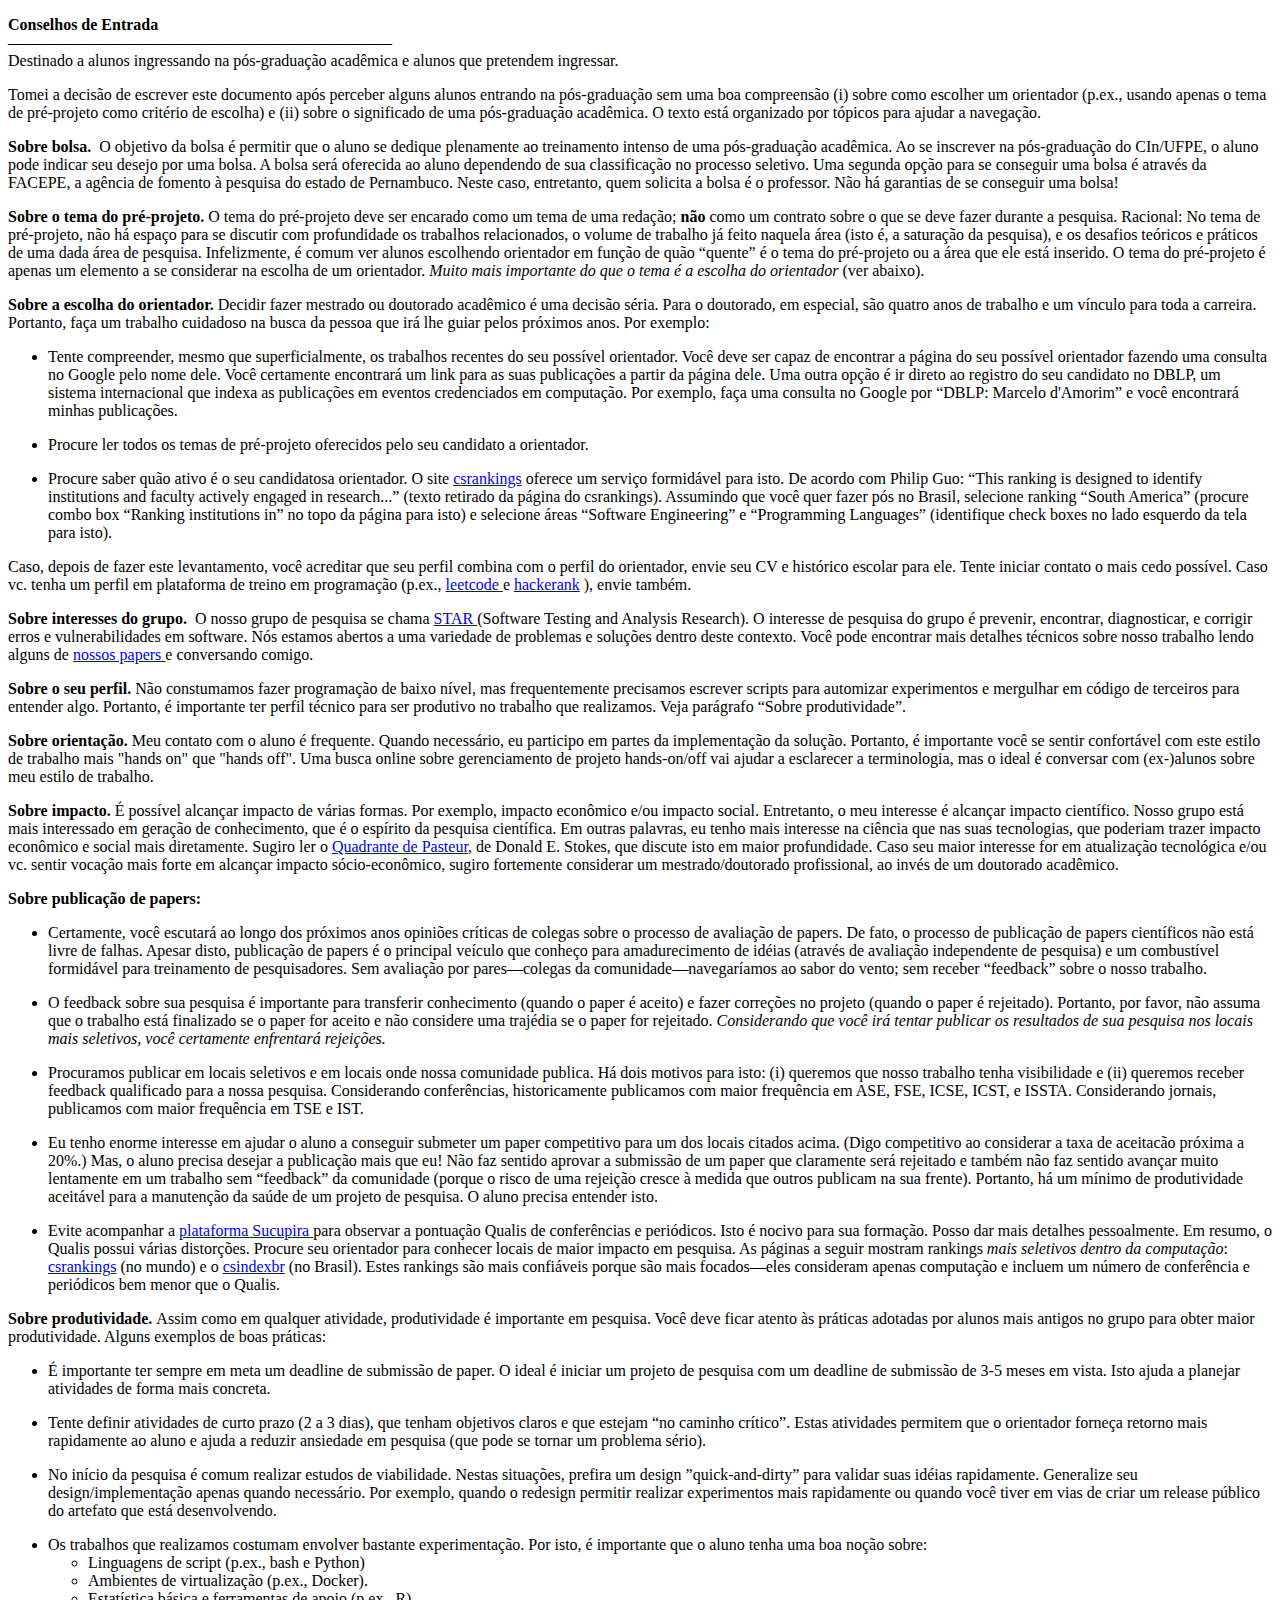
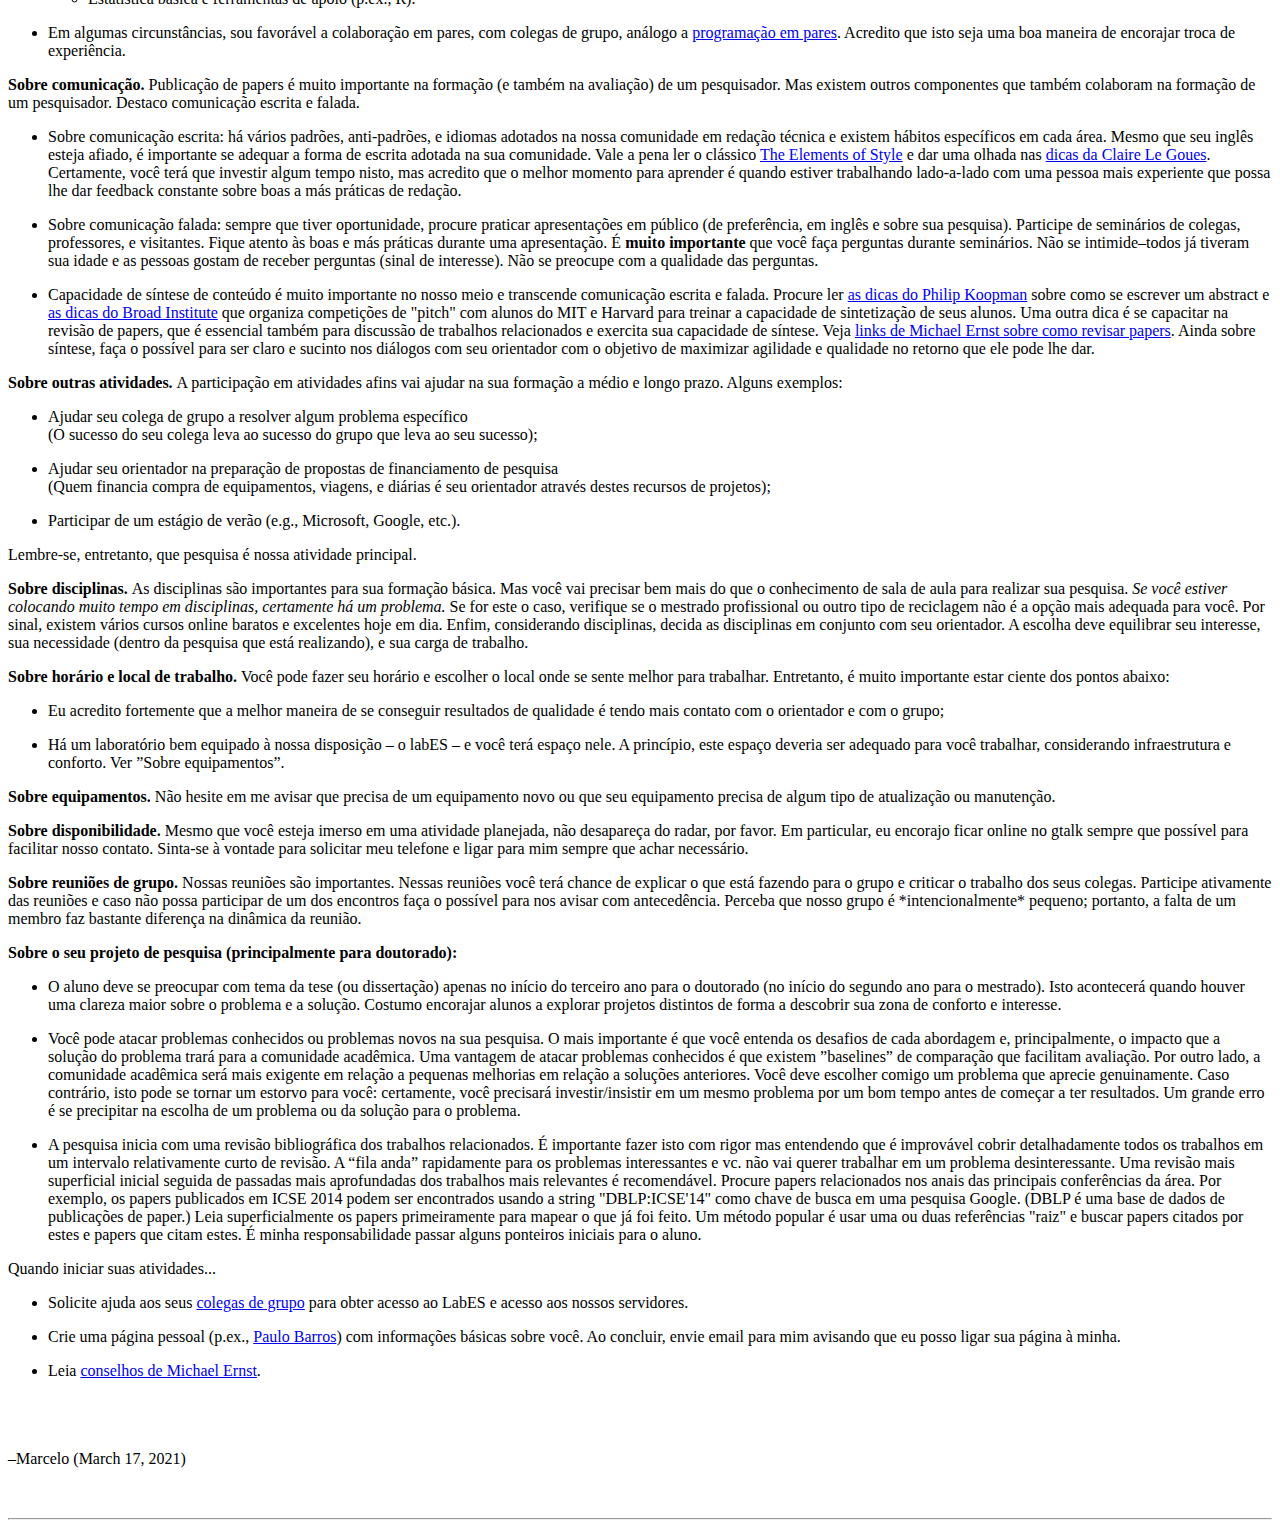
<file: advices.html>
<!DOCTYPE HTML>

<!--Converted with LaTeX2HTML 2019.2 (Released June 5, 2019) -->
<HTML lang="EN">
<HEAD>
<TITLE>Conselhos de Entrada</TITLE>
<META NAME="description" CONTENT="Conselhos de Entrada">
<META NAME="keywords" CONTENT="advices">
<META NAME="resource-type" CONTENT="document">
<META NAME="distribution" CONTENT="global">

<META HTTP-EQUIV="Content-Type" CONTENT="text/html; charset=utf-8">
<META NAME="viewport" CONTENT="width=device-width, initial-scale=1.0">
<META NAME="Generator" CONTENT="LaTeX2HTML v2019.2">

<LINK REL="STYLESHEET" HREF="advices.css">

</HEAD>

<BODY >

<P>
<SPAN CLASS="XXLARGE">  <SPAN  CLASS="textbf">Conselhos de Entrada</SPAN>
<BR>&mdash;&mdash;&mdash;&mdash;&mdash;&mdash;&mdash;&mdash;&mdash;&mdash;&mdash;&mdash;&mdash;&mdash;&mdash;&mdash;&mdash;&mdash;&mdash;&mdash;&mdash;&mdash;&mdash;&mdash;
</SPAN>
<BR>
Destinado a alunos ingressando na pós-graduação acadêmica e alunos que pretendem ingressar.

<P>

<P>
Tomei a decisão de escrever este documento após perceber alguns
alunos entrando na pós-graduação sem uma boa compreensão (i)
sobre como escolher um orientador (p.ex., usando apenas o tema de
pré-projeto como critério de escolha) e (ii) sobre o significado
de uma pós-graduação acadêmica. O texto está organizado
por tópicos para ajudar a navegação.

<P>
<SPAN  CLASS="textbf">Sobre bolsa.</SPAN>&nbsp; O objetivo da bolsa é permitir que o aluno se
dedique plenamente ao treinamento intenso de uma pós-graduação
acadêmica.  Ao se inscrever na pós-graduação do CIn/UFPE, o
aluno pode indicar seu desejo por uma bolsa. A bolsa será oferecida
ao aluno dependendo de sua classificação no processo
seletivo. Uma segunda opção para se conseguir uma bolsa é
através da FACEPE, a agência de fomento à pesquisa do estado de
Pernambuco. Neste caso, entretanto, quem solicita a bolsa é o
professor. Não há garantias de se conseguir uma bolsa!

<P>
<SPAN  CLASS="textbf">Sobre o tema do pré-projeto.</SPAN> O tema do pré-projeto deve
ser encarado como um tema de uma redação; <SPAN  CLASS="textbf">não</SPAN> como um
contrato sobre o que se deve fazer durante a pesquisa. Racional: No
tema de pré-projeto, não há espaço para se discutir com
profundidade os trabalhos relacionados, o volume de trabalho já
feito naquela área (isto é, a saturação da pesquisa), e os
desafios teóricos e práticos de uma dada área de
pesquisa. Infelizmente, é comum ver alunos escolhendo orientador em
função de quão &ldquo;quente&rdquo; é o tema do pré-projeto ou a
área que ele está inserido. O tema do pré-projeto é apenas um
elemento a se considerar na escolha de um orientador. <SPAN  CLASS="textit">Muito mais
importante do que o tema é a escolha do orientador</SPAN> (ver abaixo).

<P>
<SPAN  CLASS="textbf">Sobre a escolha do orientador.</SPAN> Decidir fazer mestrado ou
doutorado acadêmico é uma decisão séria. Para o doutorado, em
especial, são quatro anos de trabalho e um vínculo para toda a
carreira. Portanto, faça um trabalho cuidadoso na busca da pessoa
que irá lhe guiar pelos próximos anos. Por exemplo:

<P>

<UL>
<LI>Tente compreender, mesmo que superficialmente, os trabalhos
    recentes do seu possível orientador. Você deve ser capaz de
    encontrar a página do seu possível orientador fazendo uma
    consulta no Google pelo nome dele. Você certamente encontrará
    um link para as suas publicações a partir da página
    dele. Uma outra opção é ir direto ao registro do seu
    candidato no DBLP, um sistema internacional que indexa as
    publicações em eventos credenciados em computação. Por
    exemplo, faça uma consulta no Google por &ldquo;DBLP: Marcelo
    d'Amorim&rdquo; e você encontrará minhas publicações.

<P>
</LI>
<LI>Procure ler todos os temas de pré-projeto oferecidos pelo
    seu candidato a orientador.

<P>
</LI>
<LI>Procure saber quão ativo é o seu candidatosa orientador. O
    site

<a href=http://csrankings.org/
target=_blank>csrankings</a>
oferece um serviço formidável para isto.  De acordo com Philip
Guo: &ldquo;This ranking is designed to identify institutions and faculty
actively engaged in research...&rdquo; (texto retirado da página do
csrankings). Assumindo que você quer fazer pós no Brasil,
selecione ranking &ldquo;South America&rdquo; (procure combo box &ldquo;Ranking
institutions in&rdquo; no topo da página para isto) e selecione áreas
&ldquo;Software Engineering&rdquo; e &ldquo;Programming Languages&rdquo; (identifique
check boxes no lado esquerdo da tela para isto).

<P>
</LI>
</UL>  

<P>
Caso, depois de fazer este levantamento, você acreditar que seu
perfil combina com o perfil do orientador, envie seu CV e histórico
escolar para ele. Tente iniciar contato o mais cedo
possível. Caso vc. tenha um perfil em plataforma de treino em
programação (p.ex.,

<a href=https://leetcode.com
target=_blank>leetcode </a>
e

<a href=https://www.hackerrank.com/
target=_blank>hackerank</a>
), envie também.

<P>
<SPAN  CLASS="textbf">Sobre interesses do grupo.</SPAN>&nbsp; O nosso grupo de pesquisa
se chama

<a href=http://star.cin.ufpe.br
 target=_blank>STAR </a>
(Software Testing and Analysis Research). O interesse de
pesquisa do grupo é prevenir, encontrar, diagnosticar, e corrigir
erros e vulnerabilidades em software.  Nós estamos abertos a uma
variedade de problemas e soluções dentro deste contexto.  Você
pode encontrar mais detalhes técnicos sobre nosso trabalho lendo
alguns de

<a href=http://www.cin.ufpe.br/~damorim/publications.html
target=_blank>nossos papers </a>
e conversando comigo.

<P>
<SPAN  CLASS="textbf">Sobre o seu perfil.</SPAN> Não constumamos fazer programação
de baixo nível, mas frequentemente precisamos escrever scripts para
automizar experimentos e mergulhar em código de terceiros para
entender algo. Portanto, é
importante ter perfil técnico para ser produtivo no trabalho que realizamos. Veja
parágrafo &ldquo;Sobre produtividade&rdquo;.

<P>
<SPAN  CLASS="textbf">Sobre orientação.</SPAN>&nbsp;Meu contato com o aluno é
frequente.  Quando necessário, eu participo em partes da
implementação da solução.  Portanto, é importante você
se sentir confortável com este estilo de trabalho mais "hands on"
que "hands off".  Uma busca online sobre gerenciamento de projeto
hands-on/off vai ajudar a esclarecer a terminologia, mas o ideal é
conversar com (ex-)alunos sobre meu estilo de trabalho.

<P>
<SPAN  CLASS="textbf">Sobre impacto.</SPAN> É possível alcançar impacto de
várias formas. Por exemplo, impacto econômico e/ou impacto
social. Entretanto, o meu interesse é alcançar impacto
científico. Nosso grupo está mais interessado em geração de
conhecimento, que é o espírito da pesquisa científica. Em outras
palavras, eu tenho mais interesse na ciência que nas suas
tecnologias, que poderiam trazer impacto econômico e social mais
diretamente.  Sugiro ler o

   <a
   href=https://www.brookings.edu/book/pasteurs-quadrant/ target=_blank>Quadrante de Pasteur</a>, de Donald
E. Stokes, que discute isto em maior profundidade. Caso seu maior interesse
for em atualização tecnológica e/ou vc. sentir
vocação mais forte em alcançar impacto sócio-econômico,
sugiro fortemente considerar um mestrado/doutorado profissional, ao
invés de um doutorado acadêmico.

<P>
<SPAN  CLASS="textbf">Sobre publicação de papers:</SPAN>  

<P>

<UL>
<LI>Certamente, você escutará ao longo dos próximos anos
  opiniões críticas de colegas sobre o processo de avaliação
  de papers.  De fato, o processo de publicação de papers
  científicos não está livre de falhas.  Apesar disto,
  publicação de papers é o principal veículo que conheço
  para amadurecimento de idéias (através de avaliação
  independente de pesquisa) e um combustível formidável para
  treinamento de pesquisadores.  Sem avaliação por
  pares&mdash;colegas da comunidade&mdash;navegaríamos ao sabor do vento;
  sem receber &ldquo;feedback&rdquo; sobre o nosso trabalho.

<P>
</LI>
<LI>O feedback sobre sua pesquisa é importante para transferir
  conhecimento (quando o paper é aceito) e fazer correções no
  projeto (quando o paper é rejeitado).  Portanto, por favor, não
  assuma que o trabalho está finalizado se o paper for aceito e
  não considere uma trajédia se o paper for
  rejeitado. <SPAN  CLASS="textit">Considerando que você irá tentar publicar os
    resultados de sua pesquisa nos locais mais seletivos, você
    certamente enfrentará rejeições.</SPAN>

<P>
</LI>
<LI>Procuramos publicar em locais seletivos e em locais onde nossa
  comunidade publica. Há dois motivos para isto: (i) queremos que
  nosso trabalho tenha visibilidade e (ii) queremos receber feedback
  qualificado para a nossa pesquisa.  Considerando conferências,
  historicamente publicamos com maior frequência em ASE, FSE, ICSE,
  ICST, e ISSTA. Considerando jornais, publicamos com maior
  frequência em TSE e IST.

<P>
</LI>
<LI>Eu tenho enorme interesse em ajudar o aluno a conseguir submeter
  um paper competitivo para um dos locais citados acima.  (Digo
  competitivo ao considerar a taxa de aceitacão próxima a 20%.)
  Mas, o aluno precisa desejar a publicação mais que eu! Não
  faz sentido aprovar a submissão de um paper que claramente será
  rejeitado e também não faz sentido avançar muito lentamente
  em um trabalho sem &ldquo;feedback&rdquo; da comunidade (porque o risco de uma
  rejeição cresce à medida que outros publicam na sua
  frente). Portanto, há um mínimo de produtividade aceitável
  para a manutenção da saúde de um projeto de pesquisa. O
  aluno precisa entender isto.

<P>
</LI>
<LI>Evite acompanhar a

    <a
    href=https://sucupira.capes.gov.br/sucupira/public/consultas/coleta/veiculoPublicacaoQualis/listaConsultaGeralPeriodicos.jsf
    target=_blank>plataforma Sucupira </a>
  para observar
  a pontuação Qualis de conferências e periódicos.  Isto é
  nocivo para sua formação.  Posso dar mais
  detalhes pessoalmente.  Em resumo, o Qualis possui várias
  distorções. Procure seu orientador para conhecer locais de
  maior impacto em pesquisa. As páginas a seguir mostram rankings
  <SPAN  CLASS="textit">mais seletivos dentro da computação</SPAN>:

    <a href=http://csrankings.org/ target=_blank>csrankings</a>
 (no mundo) e o 

<a href=https://csindexbr.org/
target=_blank>csindexbr</a> (no Brasil). Estes rankings são mais confiáveis
porque são mais focados&mdash;eles consideram apenas computação e incluem um número
de conferência e periódicos bem menor que o Qualis.

<P>
</LI>
</UL>

<P>
<SPAN  CLASS="textbf">Sobre produtividade.</SPAN>&nbsp;Assim como em qualquer atividade,
produtividade é importante em pesquisa. Você deve ficar atento às
práticas adotadas por alunos mais antigos no grupo para obter maior
produtividade. Alguns exemplos de boas práticas:

<P>

<UL>
<LI>É importante ter sempre em meta um deadline de submissão de
  paper. O ideal é iniciar um projeto de pesquisa com um deadline de
  submissão de 3-5 meses em vista. Isto ajuda a planejar atividades
  de forma mais concreta.

<P>
</LI>
<LI>Tente definir atividades de curto prazo (2 a 3 dias), que tenham
  objetivos claros e que estejam &ldquo;no caminho crítico&rdquo;. Estas
  atividades permitem que o orientador forneça retorno mais
  rapidamente ao aluno e ajuda a reduzir ansiedade em pesquisa (que
  pode se tornar um problema sério).

<P>
</LI>
<LI>No início da pesquisa é comum realizar estudos de
  viabilidade.  Nestas situações, prefira um design
  &rdquo;quick-and-dirty&rdquo; para validar suas idéias rapidamente.
  Generalize seu design/implementação apenas quando
  necessário.  Por exemplo, quando o redesign permitir realizar
  experimentos mais rapidamente ou quando você tiver em vias de
  criar um release público do artefato que está desenvolvendo.  

<P>
</LI>
<LI>Os trabalhos que realizamos costumam envolver bastante
  experimentação. Por isto, é importante que o aluno tenha uma
  boa noção sobre:
  
<UL>
<LI>Linguagens de script (p.ex., bash e Python)
</LI>
<LI>Ambientes de virtualização (p.ex., Docker).
</LI>
<LI>Estatística básica e ferramentas de apoio (p.ex., R).
  
</LI>
</UL>

<P>
</LI>
<LI>Em algumas circunstâncias, sou favorável a colaboração
  em pares, com colegas de grupo, análogo a

<a
href=http://www.desenvolvimentoagil.com.br/xp/praticas/programacao_par
target=_blank>
programa&ccedil;&atilde;o em pares</a>. Acredito que isto seja uma boa maneira de encorajar
troca de experiência.

<P>
</LI>
</UL>

<P>
<SPAN  CLASS="textbf">Sobre comunicação.</SPAN>  Publicação de papers é
muito importante na formação (e também na avaliação) de
um pesquisador.  Mas existem outros componentes que também colaboram
na formação de um pesquisador.  Destaco comunicação
escrita e falada.

<P>

<UL>
<LI>Sobre comunicação escrita: há vários padrões,
        anti-padrões, e idiomas adotados na nossa comunidade em
        redação técnica e existem hábitos específicos em
        cada área.  Mesmo que seu inglês esteja afiado, é importante
        se adequar a forma de escrita adotada na sua comunidade.
        Vale a pena ler o clássico
                    
                 <a href=https://en.wikipedia.org/wiki/The_Elements_of_Style target=_blank>The Elements of Style</a> e dar uma olhada nas
          
                 <a
    href=https://clairelegoues.com/2016/08/23/things-i-keep-repeating-about-writing/
    target=_blank>dicas da Claire Le Goues</a>. Certamente, você terá que investir algum tempo
  nisto, mas acredito que o melhor momento para aprender é quando
  estiver trabalhando lado-a-lado com uma pessoa mais
  experiente que possa lhe dar feedback constante sobre boas a más
  práticas de redação. 

<P>
</LI>
<LI>Sobre comunicação falada: sempre que tiver
     oportunidade, procure praticar apresentações em público
     (de preferência, em inglês e sobre sua pesquisa).  Participe
     de seminários de colegas, professores, e visitantes.  Fique
     atento às boas e más práticas durante uma
     apresentação. É <SPAN  CLASS="textbf">muito importante</SPAN> que você
     faça perguntas durante seminários.  Não se
     intimide&ndash;todos já tiveram sua idade e as pessoas gostam de
     receber perguntas (sinal de interesse). Não se preocupe com a
     qualidade das perguntas. 

<P>
</LI>
<LI>Capacidade de síntese de conteúdo é muito importante no
     nosso meio e transcende comunicação escrita e falada.
     Procure ler  <a
       href=https://users.ece.cmu.edu/~koopman/essays/abstract.html
       target=_blank>as dicas do Philip Koopman</a> sobre como se escrever um abstract e 
      
        <a
        href=http://mitcommlab.mit.edu/broad/commkit/elevator-pitch/
        target=_blank>as dicas do Broad Institute</a>
     que organiza competições de "pitch" com alunos do MIT e
     Harvard para treinar a capacidade de sintetização de seus
     alunos.  Uma outra dica é se capacitar na revisão de papers,
     que é essencial também para discussão de trabalhos
     relacionados e exercita sua capacidade de síntese.  Veja

                 <a
    href=https://homes.cs.washington.edu/~mernst/advice/review-technical-paper.html
    target=_blank>links de Michael Ernst sobre como revisar papers</a>. Ainda sobre síntese, faça o possível
     para ser claro e sucinto nos diálogos com seu orientador com o
     objetivo de maximizar agilidade e qualidade no retorno que ele
     pode lhe dar.

<P>
</LI>
</UL>

<P>
<SPAN  CLASS="textbf">Sobre outras atividades.</SPAN>&nbsp;A participação em atividades
afins vai ajudar na sua formação a médio e longo prazo.
Alguns exemplos:

<P>

<UL>
<LI>Ajudar seu colega de grupo a resolver algum problema específico
<BR>(O sucesso do seu colega leva ao
  sucesso do grupo que leva ao seu sucesso);

<P>
</LI>
<LI>Ajudar seu orientador na preparação de propostas de financiamento de
  pesquisa
<BR>(Quem financia compra de equipamentos, viagens, e
  diárias é seu orientador através destes recursos de projetos);

<P>
</LI>
<LI>Participar de um estágio de verão (e.g., Microsoft, Google,
  etc.).
</LI>
</UL>

<P>
Lembre-se, entretanto, que pesquisa é nossa atividade principal.

<P>
<SPAN  CLASS="textbf">Sobre disciplinas.</SPAN>&nbsp;As disciplinas são importantes para sua
formação básica.  Mas você vai precisar bem mais do que o
conhecimento de sala de aula para realizar sua pesquisa.  <SPAN  CLASS="textit">Se
  você estiver colocando muito tempo em disciplinas, certamente há
  um problema.</SPAN>  Se for este o caso, verifique se o mestrado profissional ou
outro tipo de reciclagem não é a opção mais adequada para
você.  Por sinal, existem vários cursos online baratos e
excelentes hoje em dia. Enfim, considerando disciplinas, decida as
disciplinas em conjunto com seu orientador. A escolha deve equilibrar
seu interesse, sua necessidade (dentro da pesquisa que está
realizando), e sua carga de trabalho.

<P>
<SPAN  CLASS="textbf">Sobre horário e local de trabalho.</SPAN>&nbsp;Você pode fazer seu
horário e escolher o local onde se sente melhor para trabalhar.
Entretanto, é muito importante estar ciente dos pontos abaixo:

<P>

<UL>
<LI>Eu acredito fortemente que a melhor maneira de se conseguir
  resultados de qualidade é tendo mais contato com o orientador e
  com o grupo;

<P>
</LI>
<LI>Há um laboratório bem equipado à nossa disposição &ndash;
  o labES &ndash; e você terá espaço nele.  A princípio, este
  espaço deveria ser adequado para você trabalhar, considerando
  infraestrutura e conforto.  Ver &rdquo;Sobre equipamentos&rdquo;.
</LI>
</UL>

<P>
<SPAN  CLASS="textbf">Sobre equipamentos.</SPAN>&nbsp;Não hesite em me avisar que precisa de
um equipamento novo ou que seu equipamento precisa de algum tipo de
atualização ou manutenção. 

<P>
<SPAN  CLASS="textbf">Sobre disponibilidade.</SPAN>&nbsp;Mesmo que você esteja imerso em uma
atividade planejada, não desapareça do radar, por favor.  Em
particular, eu encorajo ficar online no gtalk sempre que possível
para facilitar nosso contato.  Sinta-se à vontade para solicitar meu
telefone e ligar para mim sempre que achar necessário.

<P>
<SPAN  CLASS="textbf">Sobre reuniões de grupo.</SPAN>&nbsp;Nossas reuniões são
importantes.  Nessas reuniões você terá chance de explicar o que
está fazendo para o grupo e criticar o trabalho dos seus colegas.
Participe ativamente das reuniões e caso não possa participar de
um dos encontros faça o possível para nos avisar com
antecedência.  Perceba que nosso grupo é *intencionalmente* pequeno; portanto, a
falta de um membro faz bastante diferença na dinâmica da
reunião.

<P>
<SPAN  CLASS="textbf">Sobre o seu projeto de pesquisa (principalmente para
  doutorado):</SPAN>

<P>

<UL>
<LI>O aluno deve se preocupar com tema da tese (ou
  dissertação) apenas no início do terceiro ano para o
  doutorado (no início do segundo ano para o mestrado). Isto
  acontecerá quando houver uma clareza maior sobre o problema e a
  solução. Costumo encorajar alunos a explorar projetos
  distintos de forma a descobrir sua zona de conforto e interesse.

<P>
</LI>
<LI>Você pode atacar problemas conhecidos ou problemas novos na
  sua pesquisa.  O mais importante é que você entenda os desafios
  de cada abordagem e, principalmente, o impacto que a solução
  do problema trará para a comunidade acadêmica.  Uma vantagem de
  atacar problemas conhecidos é que existem &rdquo;baselines&rdquo; de
  comparação que facilitam avaliação.  Por outro lado, a
  comunidade acadêmica será mais exigente em relação a
  pequenas melhorias em relação a soluções anteriores.
  Você deve escolher comigo um problema que aprecie genuinamente.
  Caso contrário, isto pode se tornar um estorvo para você:
  certamente, você precisará investir/insistir em um mesmo
  problema por um bom tempo antes de começar a ter resultados.  Um
  grande erro é se precipitar na escolha de um problema ou da
  solução para o problema.

<P>
</LI>
<LI>A pesquisa inicia com uma revisão bibliográfica dos
  trabalhos relacionados.  É importante fazer isto com rigor mas
  entendendo que é improvável cobrir detalhadamente todos os
  trabalhos em um intervalo relativamente curto de revisão.  A &ldquo;fila
  anda&rdquo; rapidamente para os problemas interessantes e vc. não vai querer
  trabalhar em um problema desinteressante.  Uma revisão mais superficial inicial seguida de
  passadas mais aprofundadas dos trabalhos mais relevantes é
  recomendável.  Procure papers relacionados nos anais das
  principais conferências da área.  Por exemplo, os papers
  publicados em ICSE 2014 podem ser encontrados usando a string
  "DBLP:ICSE'14" como chave de busca em uma pesquisa Google. (DBLP é
  uma base de dados de publicações de paper.)  Leia
  superficialmente os papers primeiramente para mapear o que já foi
  feito.  Um método popular é usar uma ou duas referências
  "raiz" e buscar papers citados por estes e papers que citam estes.
  É minha responsabilidade passar alguns ponteiros iniciais para o aluno.
</LI>
</UL>

<P>
Quando iniciar suas atividades...

<P>

<UL>
<LI>Solicite ajuda aos seus 
<a href=http://www.cin.ufpe.br/~damorim/students.html target=_blank>colegas de grupo</a> para obter acesso ao LabES e acesso aos nossos servidores.

<P>
</LI>
<LI>Crie uma página pessoal (p.ex.,
<a href=http://www.cin.ufpe.br/~pbsf target=_blank>Paulo Barros</a>) com informações básicas sobre
  você.  Ao concluir, envie email para mim avisando que eu posso
  ligar sua página à minha.

<P>
</LI>
<LI>Leia 
<a href=https://homes.cs.washington.edu/~mernst/advice/ target=_blank>conselhos de
  Michael Ernst</a>.
</LI>
</UL>

<P>
<BR>
<BR>
<BR> &ndash;Marcelo (March 17, 2021)

<P>
<BR><HR>

</BODY>
</HTML>
</file>
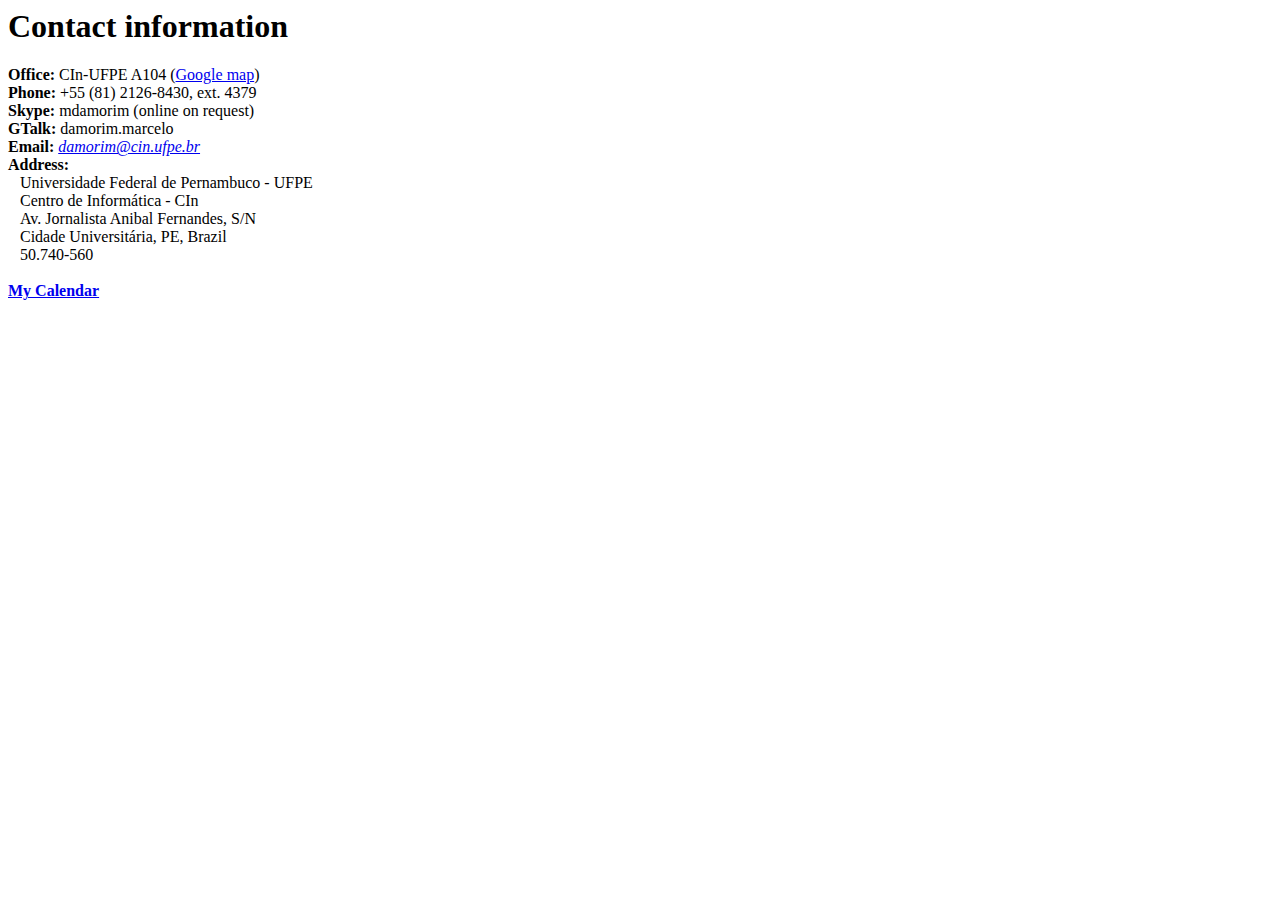
<file: contact.html>
<html>

<head>
<title>Contact information [Marcelo d'Amorim]</title>
</head>

<body>

<h1>Contact information</h1>


      <strong>Office:</strong> CIn-UFPE A104 (<a href="https://maps.google.com/maps?q=CIn+-+UFPE+-+Universidade+Federal+de+Pernambuco,+Av.+Jorn.+An%C3%ADbal+Fernandes+-+Cidade+Universit%C3%A1ria,+Recife+-+Pernambuco,+50740-560,+Brazil&ie=UTF8&hl=en&ct=clnk&cd=1&geocode=Fc4Uhf8dn6_q_Q&split=0">Google map</a>)<br>
      <strong>Phone:</strong> +55 (81) 2126-8430, ext. 4379<br>
      <strong>Skype:</strong> mdamorim (online on request)<br>
      <strong>GTalk:</strong> damorim.marcelo<br>
      <strong>Email:</strong> <a href="mailto:damorim@cin.ufpe.br"><i>damorim@cin.ufpe.br</i></a><br>
      <strong>Address:</strong><br>
      &nbsp;&nbsp;&nbsp;Universidade Federal de Pernambuco - UFPE<br>
      &nbsp;&nbsp;&nbsp;Centro de Inform&aacute;tica - CIn<br>
      &nbsp;&nbsp;&nbsp;Av. Jornalista Anibal Fernandes, S/N<br>
      &nbsp;&nbsp;&nbsp;Cidade Universit&aacute;ria, PE, Brazil<br>
      &nbsp;&nbsp;&nbsp;50.740-560<br>
<br>
<strong><a href="http://www.cin.ufpe.br/~damorim/calendar.html">My Calendar</html></strong>
	
</body>
</html>
</file>
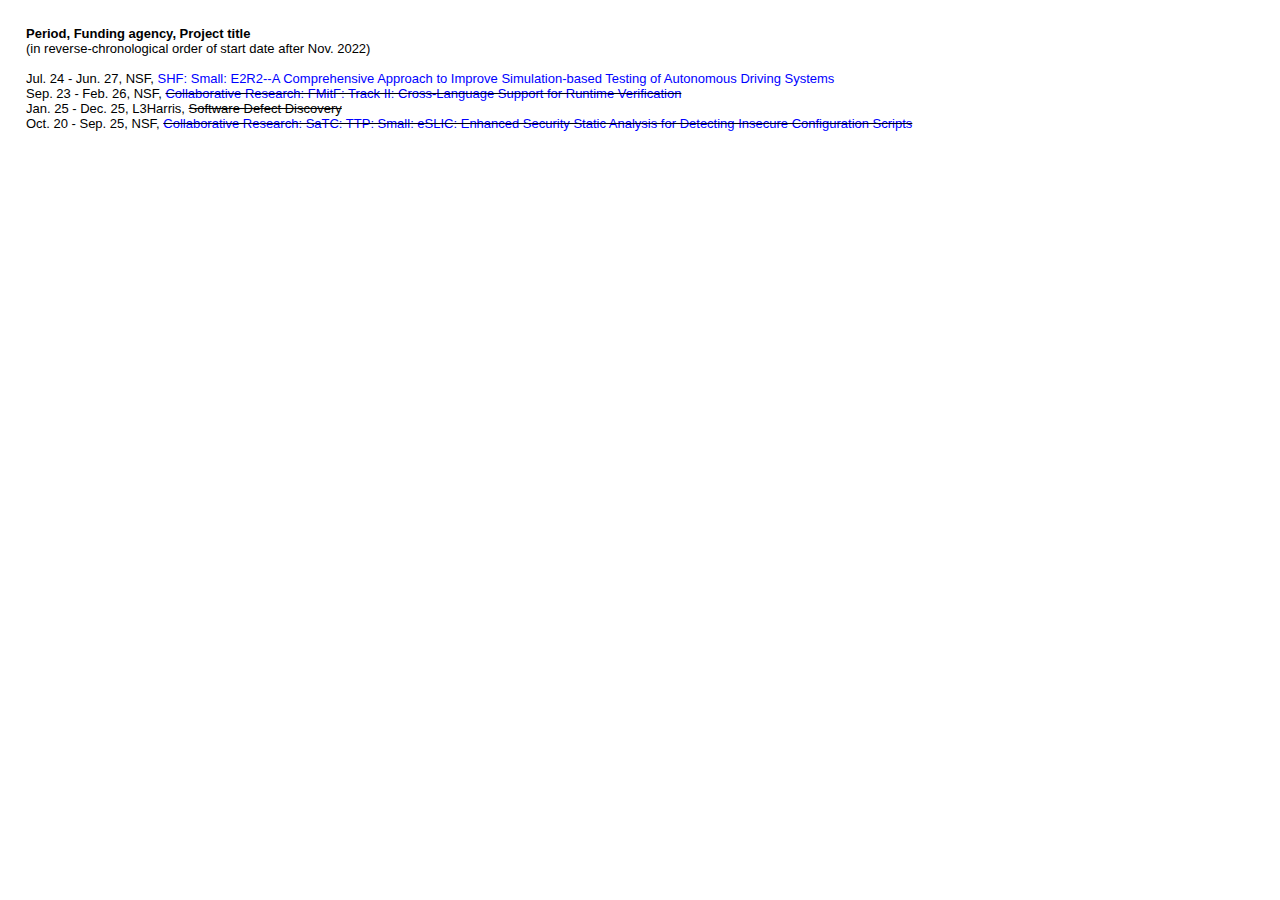
<file: grants.html>
<html>

  <head>
    <title>Grants [Marcelo d'Amorim]</title>
    <meta http-equiv="content-type" content="text/html; charset=ISO-8859-1">
    <link rel="shortcut icon" href="micon.png">
    <link rel="alternate" href="http://damorim.github.io" hreflang="en-us" />
    <link rel="stylesheet" href="style.css">    
  </head>
  
  <body>

  <b>Period, Funding agency, Project title</b><br> (in reverse-chronological order
  of start date after Nov. 2022)<br><br>


Jul. 24 - Jun. 27, NSF, <a href="https://www.nsf.gov/awardsearch/showAward?AWD_ID=2349961&HistoricalAwards=false">SHF: Small: E2R2--A Comprehensive Approach to Improve Simulation-based Testing of Autonomous Driving Systems</a><br>  
Sep. 23 - Feb. 26, NSF, <s><a href="https://www.nsf.gov/awardsearch/showAward?AWD_ID=2319472&HistoricalAwards=false">Collaborative Research: FMitF: Track II: Cross-Language Support for Runtime Verification</a></s><br>
Jan. 25 - Dec. 25, L3Harris, <s>Software Defect Discovery<br></s>
Oct. 20 - Sep. 25, NSF, <s><a href="https://www.nsf.gov/awardsearch/showAward?AWD_ID=2026928&HistoricalAwards=false">Collaborative
  Research: SaTC: TTP: Small: eSLIC: Enhanced Security Static Analysis
    for Detecting Insecure Configuration Scripts</a></s><br>
	
</body>
</html>
</file>
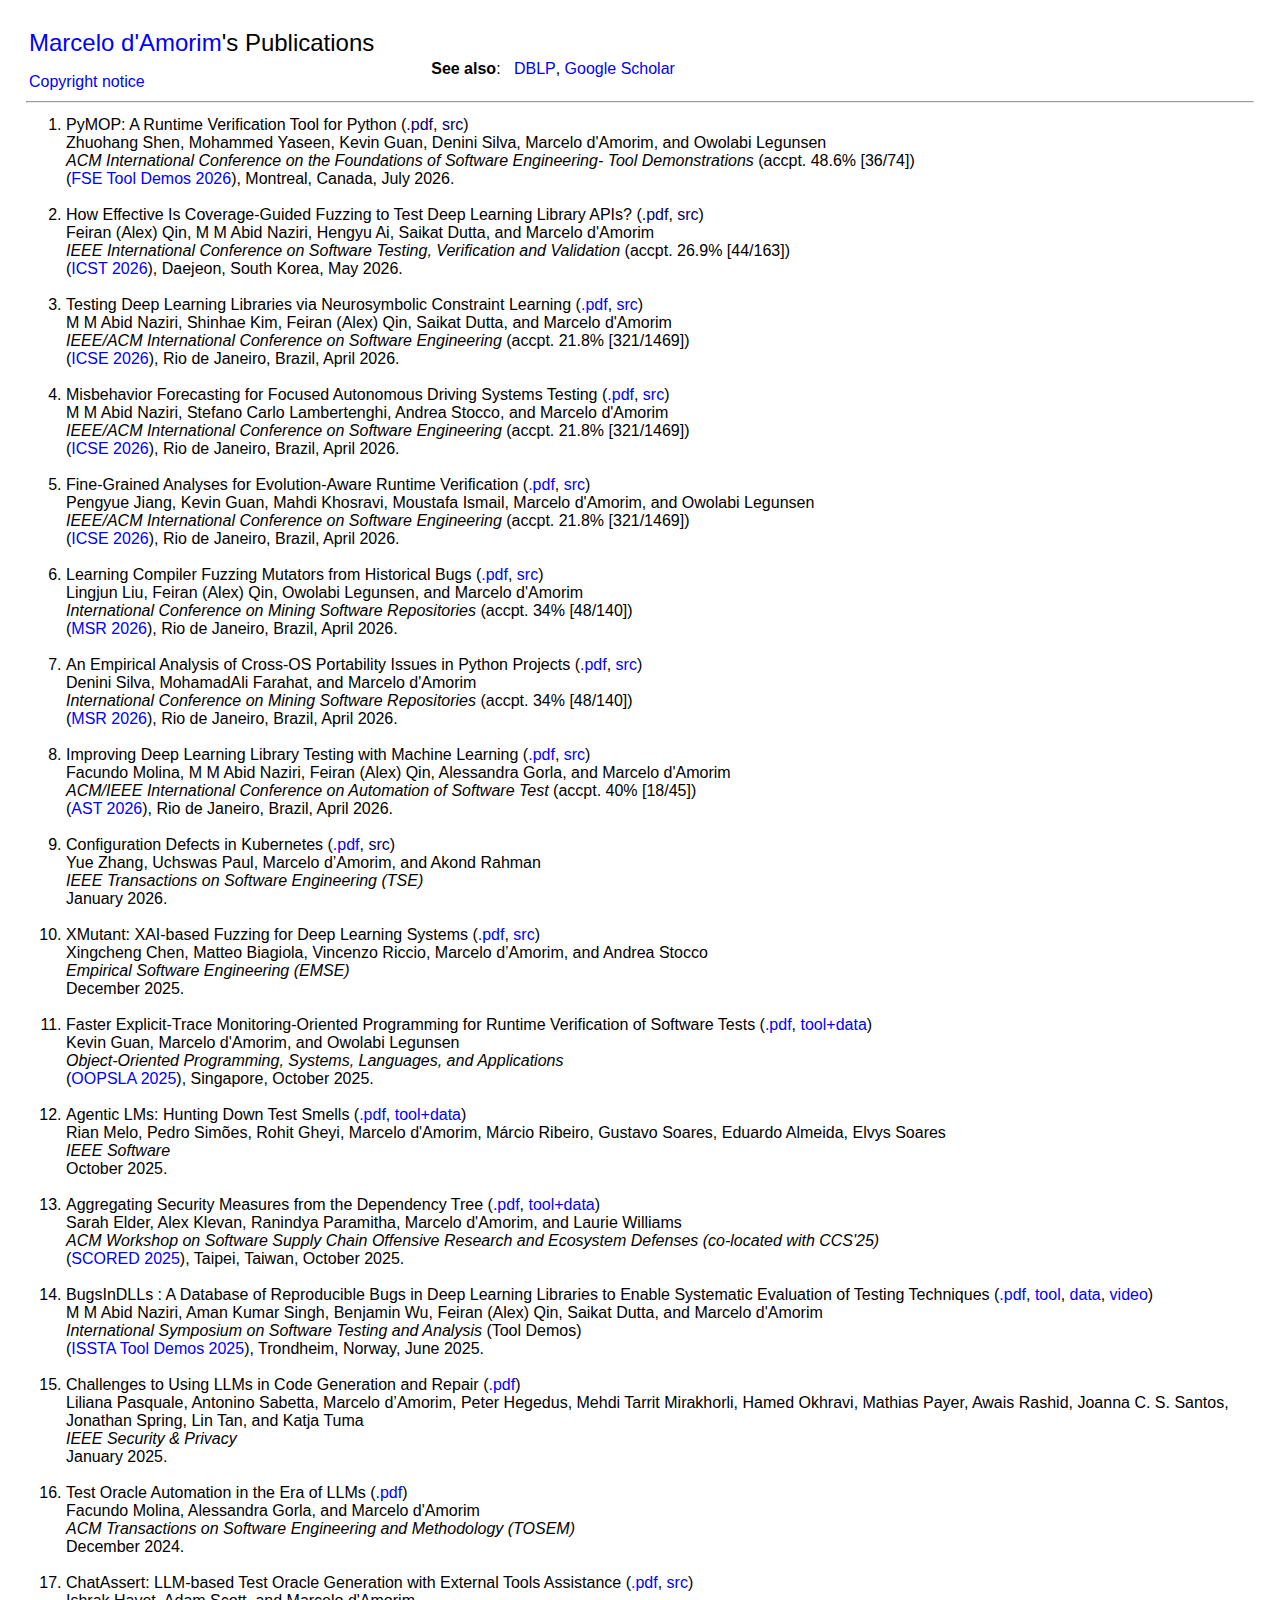
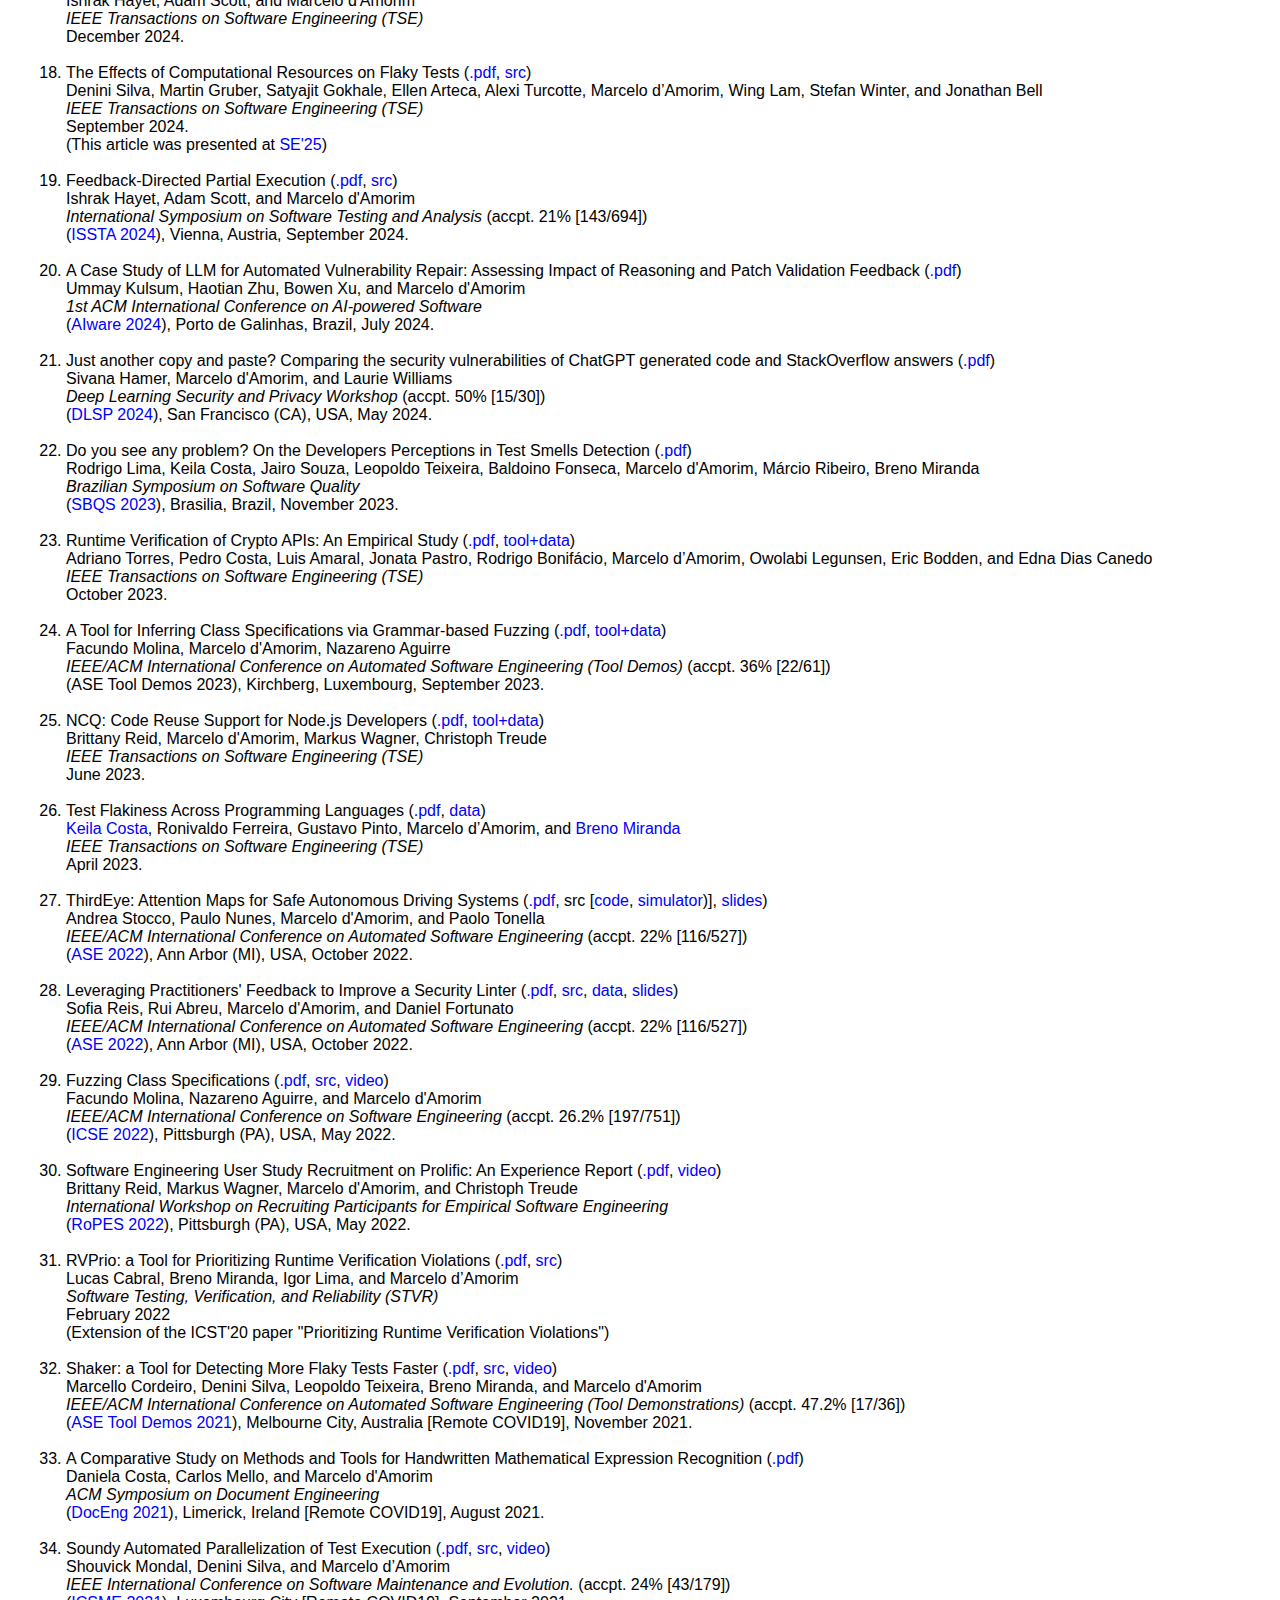
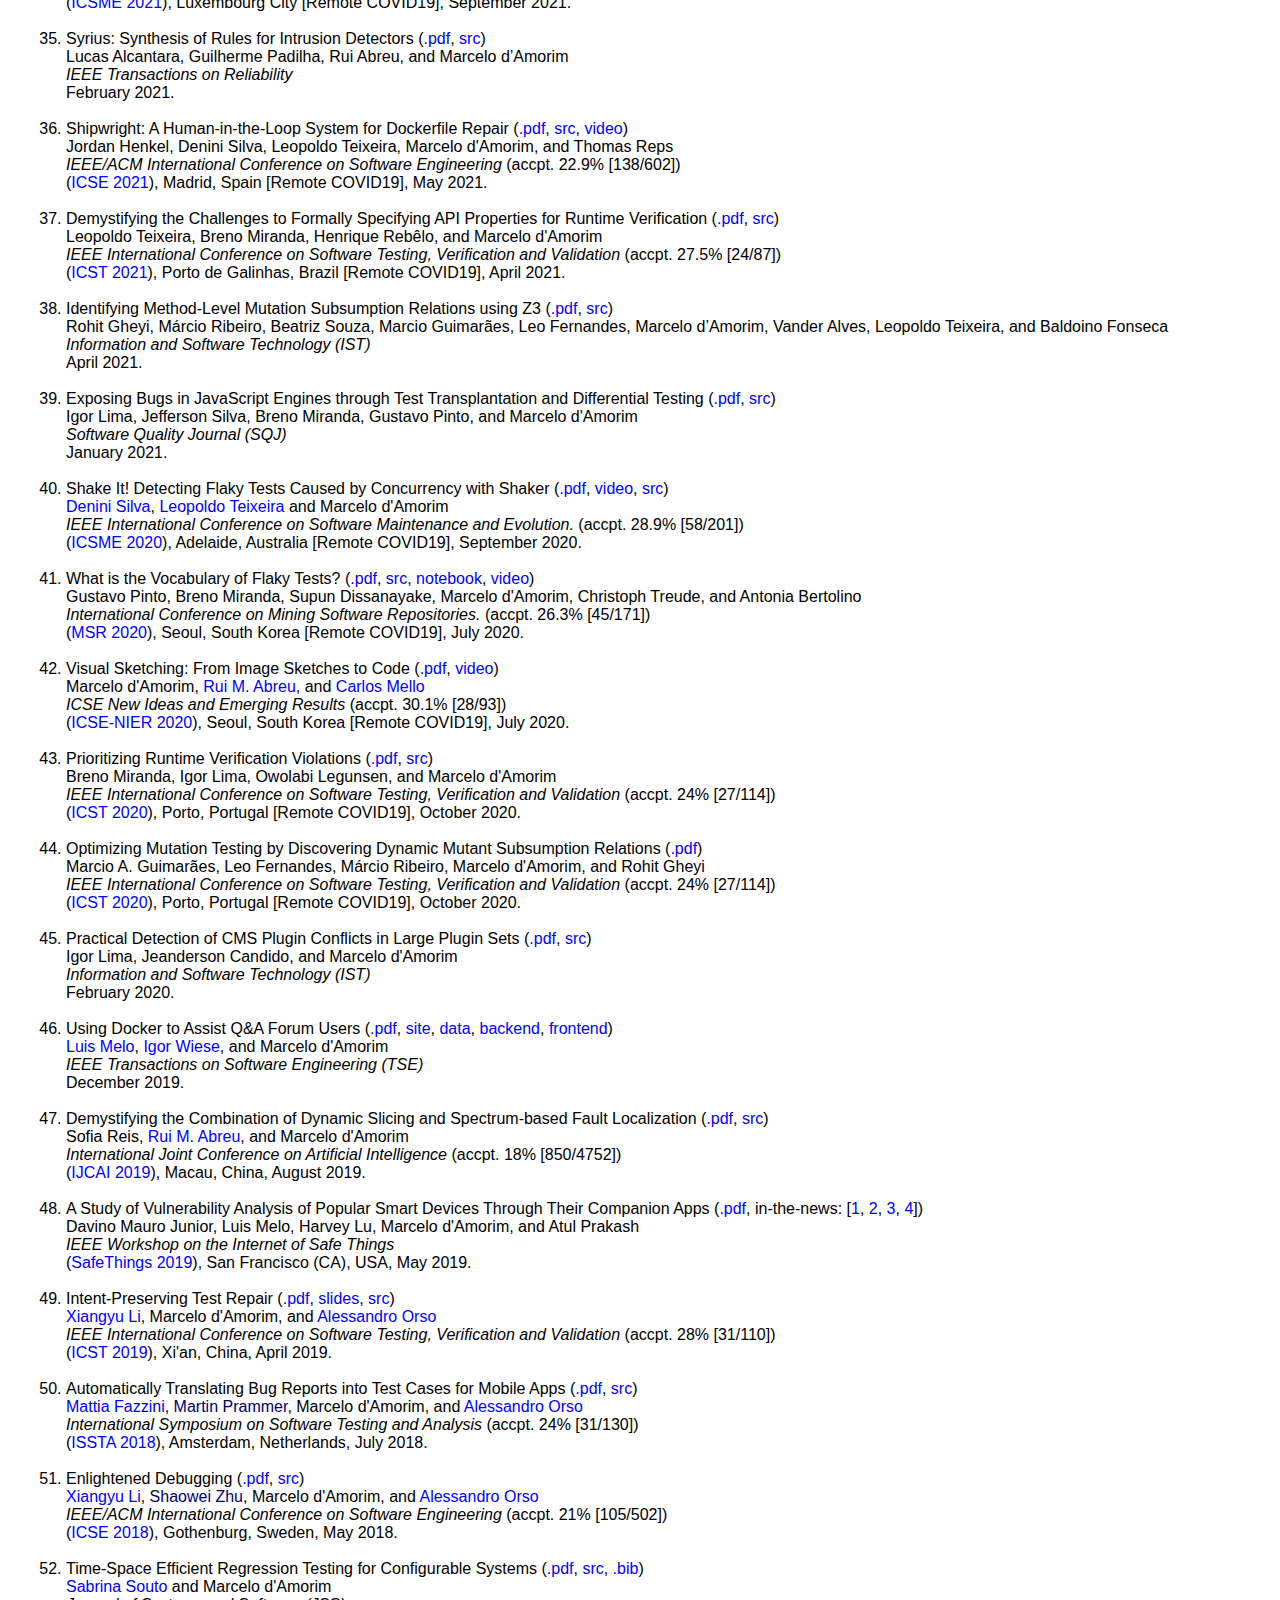
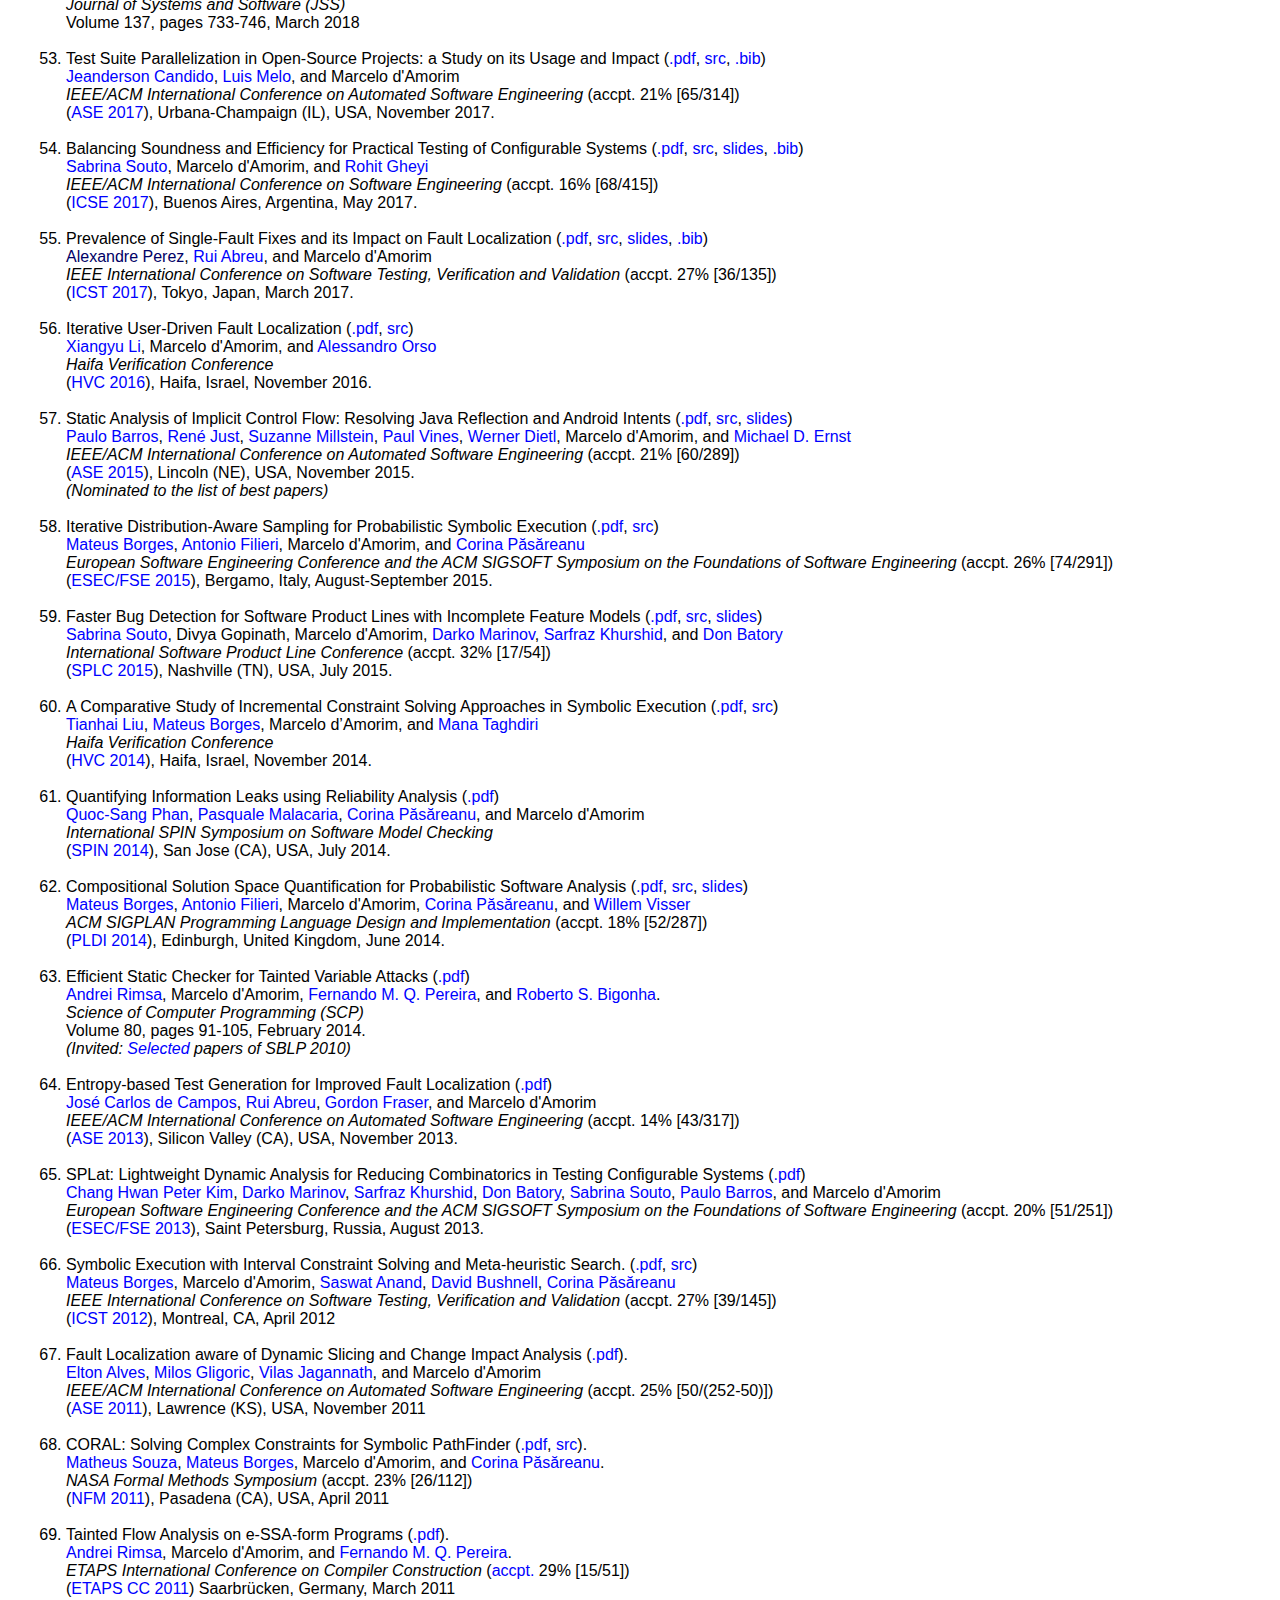
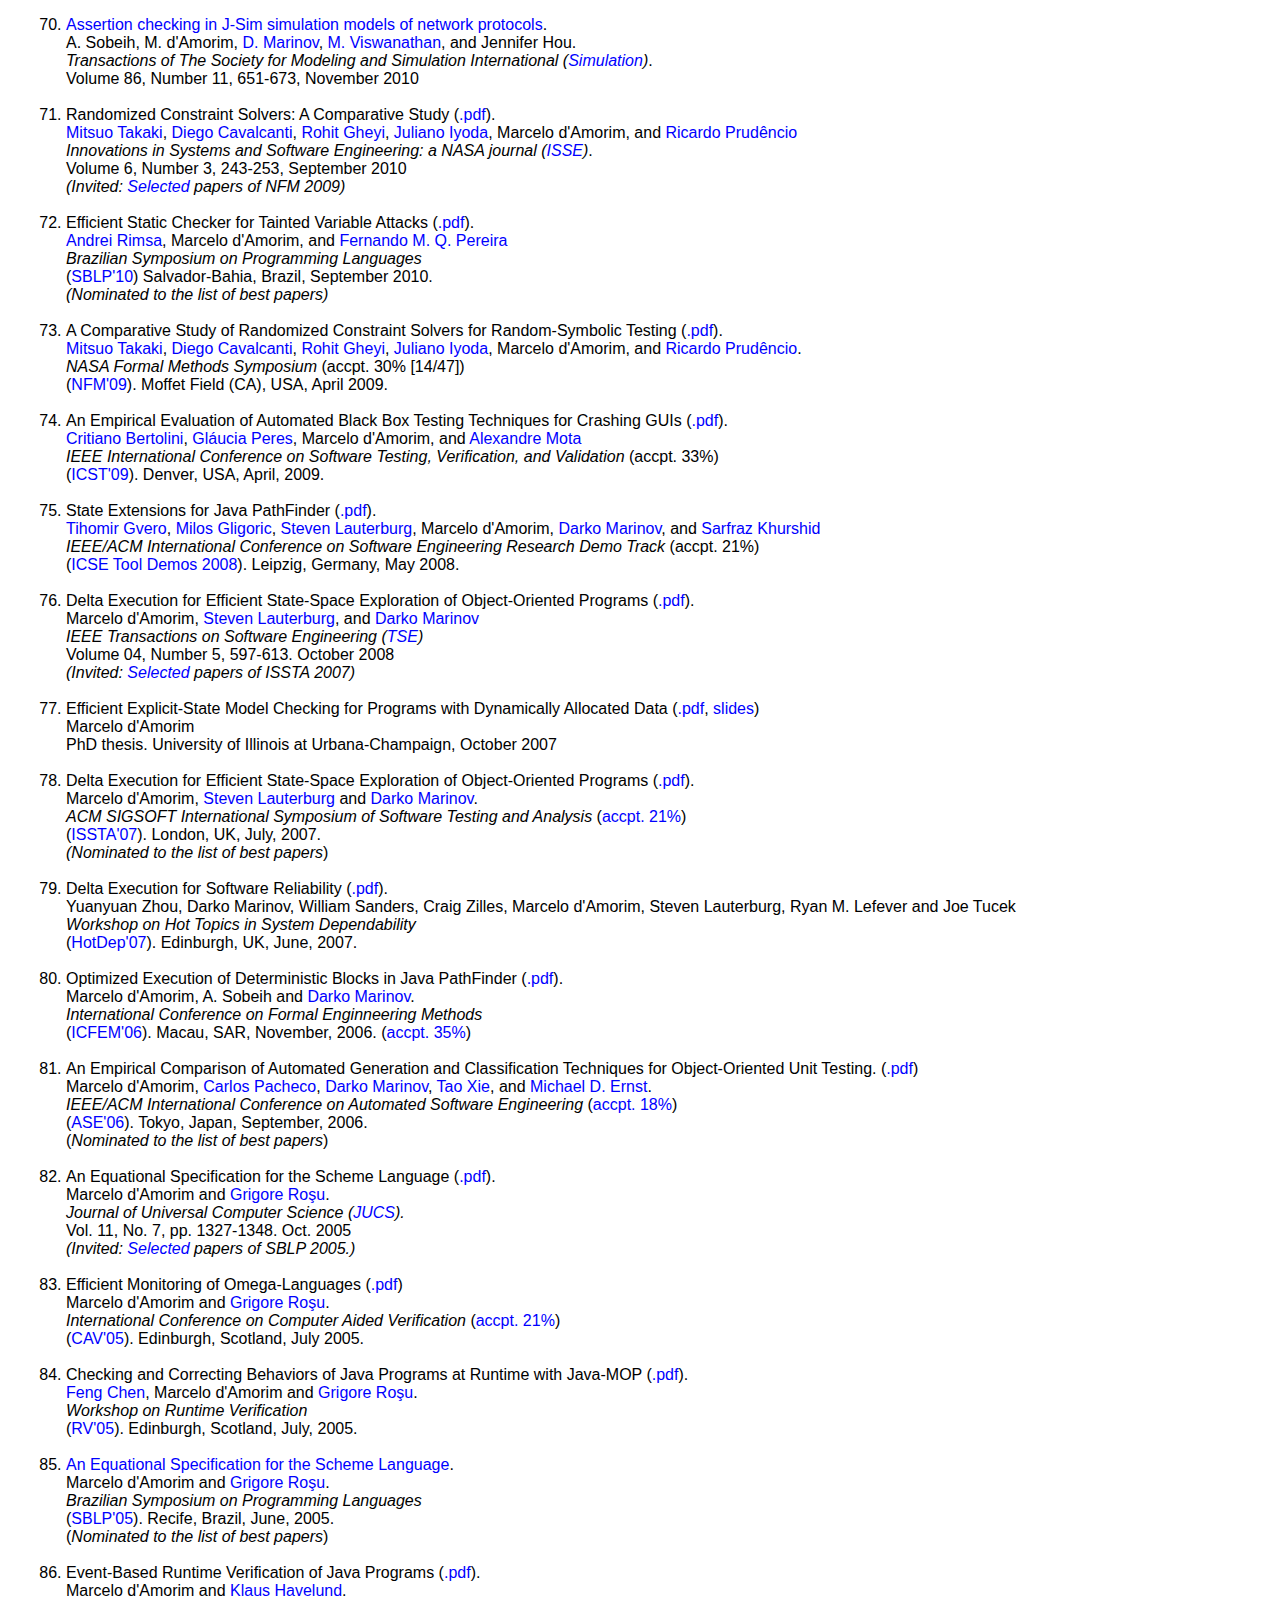
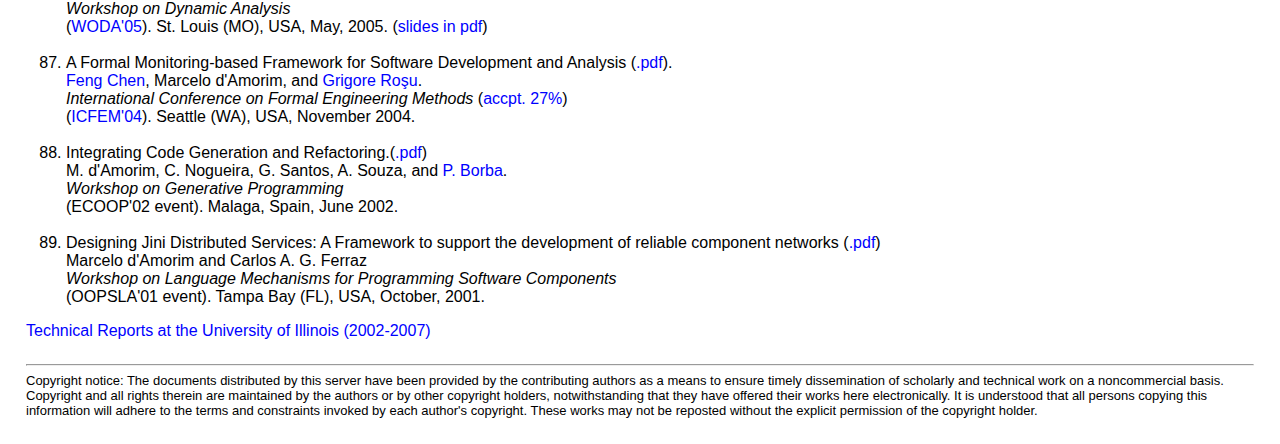
<file: publications.html>
<html> 
  
  <head>
    <meta http-equiv="content-type" content="text/html;charset=utf-8" />
    <title>Marcelo d'Amorim: List of publications</title>
    <link rel="shortcut icon" href="../micon.png">
    <link rel="stylesheet" href="style.css">
  </head>

  <body lang=EN-US link="#000066" vlink="000066" style='tab-interval:.5in' >


<div class=Section1>
<table border="0">
<tr>

<!-- first column -->
<td>
  <font size=5>
  <a href="https://damorim.github.io">Marcelo d'Amorim</a>'s Publications
  </font>
  <p>
  </p>
<!--  <h3>Updated 10/2019</h3>-->
  <p>
  <a href="#copyright">Copyright notice</a>
  </p>
</td>

<!-- second column -->
<td>
  &nbsp;&nbsp;&nbsp;  &nbsp;&nbsp;&nbsp;  &nbsp;&nbsp;&nbsp;
</td>

<!-- third column -->
<td>
<b><font face='Verdana' color='black'></font></b>&nbsp&nbsp&nbsp&nbsp&nbsp<br>
<b>See also</b>:
&nbsp;&nbsp;<a href="https://dblp.org/pid/16/608.html">DBLP</a>,
<a href="https://scholar.google.com/citations?user=TvvGqwgAAAAJ&hl=en">Google
  Scholar</a>


<!--
<br>
<b>Labels</b>: 
&nbsp;&nbsp;<b>J</b>=Journal, <b>C</b>=Conference, <b>D</b>=Demo, <b>T</b>=Thesis, <b>W</b>=Workshop<br> 
<b>Stats</b>: #J=<b>5</b>, #C=<b>16</b>, #D=<b>1</b>, #T=<b>1</b>, #W=<b>5</b><br>
-->

<br>


</td> 

</tr> 

</table>

<hr>

<!--<br>-->
<!--<span style='color:black'><b>Publications:</b><span class=GramE>:</span></span><br>-->
<!-- <ol reversed start=30>-->
<ol>

<!--
<b>>> After 2010.2, find my publication record under the <a href="http://pan.cin.ufpe.br/">PAN group webpage</a></b><br><br>
-->

<font size=3>

<a id="fsedemo-pymop">
<li>
	PyMOP: A Runtime Verification Tool for Python
	(<a href="" target="_blank">.pdf</a>, <a href=""
	                                         target="_blank">src</a>)<br>
        Zhuohang Shen, Mohammed Yaseen, Kevin Guan, Denini Silva, Marcelo d'Amorim, and Owolabi Legunsen<br>
        <i> ACM International Conference on the Foundations of
        Software Engineering- Tool Demonstrations </i> (accpt. 48.6% [36/74]) <br>
        (<a href="https://conf.researchr.org/track/fse-2026/fse-2026-demonstrations">FSE Tool Demos
        2026</a>), Montreal, Canada, July 2026. <br><br>
</li>
</a>    

<a id="icst-flashfuzz">
<li>
	How Effective Is Coverage-Guided Fuzzing to Test Deep Learning Library APIs?
	(<a href="" target="_blank">.pdf</a>, <a href="" target="_blank">src</a>)<br>
        Feiran (Alex) Qin, M M Abid Naziri, Hengyu Ai, Saikat Dutta, and Marcelo d'Amorim<br>
        <i> IEEE International Conference on Software Testing,
        Verification and Validation</i> (accpt. 26.9% [44/163]) <br>
        (<a href="https://conf.researchr.org/home/icst-2026">ICST
        2026</a>), Daejeon, South Korea, May 2026. <br><br>
</li>
</a>  

<a id="icse26-centaur">
<li>
	Testing Deep Learning Libraries via Neurosymbolic Constraint  Learning
	(<a href="publications/Naziri_ETAL_ICSE26_1.pdf" target="_blank">.pdf</a>, <a href="https://github.com/ncsu-swat/centaur" target="_blank">src</a>)<br>
        M M Abid Naziri, Shinhae Kim, Feiran (Alex) Qin, Saikat Dutta, and  Marcelo d'Amorim<br>
        <i> IEEE/ACM International Conference on Software Engineering</i> (accpt. 21.8% [321/1469]) <br>
        (<a href="https://conf.researchr.org/home/icse-2026">ICSE 2026</a>), Rio de Janeiro, Brazil, April 2026. <br><br>
</li>
</a>    

<a id="icse26-foresee">                 
<li>
	Misbehavior Forecasting for Focused Autonomous Driving Systems Testing
	(<a href="publications/Naziri_ETAL_ICSE26_2.pdf" target="_blank">.pdf</a>, <a href="https://github.com/ncsu-swat/foresee" target="_blank">src</a>)<br>
        M M Abid Naziri, Stefano Carlo Lambertenghi, Andrea Stocco, and  Marcelo d'Amorim<br>
        <i> IEEE/ACM International Conference on Software Engineering</i> (accpt. 21.8% [321/1469]) <br>
        (<a href="https://conf.researchr.org/home/icse-2026">ICSE 2026</a>), Rio de Janeiro, Brazil, April 2026. <br><br>
</li>
</a>  

<a id="icse26-hybrid-mop">                 
<li>
	Fine-Grained Analyses for Evolution-Aware Runtime Verification
	(<a href="publications/Jiang_ETAL_ICSE26.pdf" target="_blank">.pdf</a>, <a href="https://github.com/SoftEngResearch/FineMOP" target="_blank">src</a>)<br>
Pengyue Jiang, Kevin Guan, Mahdi Khosravi, Moustafa Ismail, Marcelo d'Amorim, and Owolabi Legunsen<br>
        <i> IEEE/ACM International Conference on Software Engineering</i> (accpt. 21.8% [321/1469]) <br>
        (<a href="https://conf.researchr.org/home/icse-2026">ICSE 2026</a>), Rio de Janeiro, Brazil, April 2026. <br><br>
</li>
</a>

<a id="msr2026-issuemut">
<li>
	Learning Compiler Fuzzing Mutators from Historical Bugs
	(<a href="publications/Liu_ETAL_MSR26.pdf" target="_blank">.pdf</a>, <a href="https://github.com/ncsu-swat/IssueMut" target="_blank">src</a>)<br>
        Lingjun Liu, Feiran (Alex) Qin, Owolabi Legunsen, and  Marcelo d'Amorim<br>
        <i> International Conference on Mining Software Repositories</i> (accpt. 34% [48/140]) <br>
        (<a href="https://conf.researchr.org/home/msr-2026">MSR 2026</a>), Rio de Janeiro, Brazil, April 2026. <br><br>
</li>
</a>

<a id="msr2026-portability">
<li>
	An Empirical Analysis of Cross-OS Portability Issues in Python Projects
	(<a href="publications/Silva_ETAL_MSR26.pdf" target="_blank">.pdf</a>, <a href="https://github.com/ncsu-swat/portability-issues-py"
	                                         target="_blank">src</a>)<br>
        Denini Silva,  MohamadAli Farahat, and Marcelo d'Amorim<br>
        <i> International Conference on Mining Software Repositories</i> (accpt. 34% [48/140]) <br>
        (<a href="https://conf.researchr.org/home/msr-2026">MSR 2026</a>), Rio de Janeiro, Brazil, April 2026. <br><br>
</li>
</a>  

<a id="ast2026-dll-with-ml">
<li>
	Improving Deep Learning Library Testing with Machine Learning
	(<a href="publications/Molina_ETAL_AST26.pdf" target="_blank">.pdf</a>, <a href="https://sites.google.com/view/ml4dllconstraints" target="_blank">src</a>)<br>
        Facundo Molina, M M Abid Naziri,  Feiran (Alex) Qin, Alessandra Gorla, and  Marcelo d'Amorim<br>
        <i> ACM/IEEE International Conference on Automation of Software Test</i> (accpt. 40% [18/45]) <br>
        (<a href="https://conf.researchr.org/home/ast-2026">AST 2026</a>), Rio de Janeiro, Brazil, April 2026. <br><br>
</li>
</a>  


<a id="tse-kubernetes">
<li>
	Configuration Defects in Kubernetes
	(<a href="https://arxiv.org/abs/2512.05062" target="_blank">.pdf</a>, <a href="" target="_blank">src</a>)<br>
        Yue Zhang, Uchswas Paul, Marcelo d’Amorim, and Akond Rahman
	<br>
   	<i>IEEE Transactions on Software Engineering (TSE)</i><br>
	January 2026.<br><br>
</li>
</a>  

<a id="emse-chatassert">                 
<li>
	XMutant: XAI-based Fuzzing for Deep Learning Systems
	(<a href="https://arxiv.org/pdf/2503.07222" target="_blank">.pdf</a>, <a href="https://github.com/ast-fortiss-tum/XMutant" target="_blank">src</a>)<br>
        Xingcheng Chen, Matteo Biagiola, Vincenzo Riccio, Marcelo
	d’Amorim, and Andrea Stocco
	<br>
   	<i>Empirical Software Engineering (EMSE)</i><br>
	December 2025.<br><br>
</li>
</a>  


<a id="oopsla-2025">  
<li>  
  Faster Explicit-Trace Monitoring-Oriented Programming for Runtime Verification of Software Tests
  (<a href="publications/Guan_ETAL_OOPSLA25.pdf"
  target="_blank">.pdf</a>, <a href="https://github.com/SoftEngResearch/lazymop"
  target="_blank">tool+data</a>)<br>
  Kevin Guan, Marcelo d'Amorim, and Owolabi Legunsen <br>
  <i>Object-Oriented Programming, Systems, Languages, and
    Applications</i> <br>
  (<a href="https://2025.splashcon.org/track/OOPSLA">OOPSLA 2025</a>), Singapore, October 2025.<br><br>
</li>
   </a>

<a id="ieee-software-2025">  
<li>  
  Agentic LMs: Hunting Down Test Smells
  (<a href="https://www.computer.org/csdl/magazine/so/5555/01/11206131/2aTileBb4Lm"
  target="_blank">.pdf</a>, <a href="https://zenodo.org/records/17285750"
                               target="_blank">tool+data</a>)<br>
  Rian Melo, Pedro Sim&otilde;es, Rohit Gheyi, Marcelo d'Amorim, Márcio Ribeiro, Gustavo Soares, Eduardo Almeida, Elvys Soares<br>
  <i>IEEE Software</i><br>
  October 2025.<br><br>
</li>
</a>   

<a id="scored-2025">  
<li>  
  Aggregating Security Measures from the Dependency Tree
  (<a href="publications/Elder_ETAL_SCORED25.pdf"
  target="_blank">.pdf</a>, <a href="https://osf.io/x9hzs/?view_only=482febb8d30141aea8abbe1f8ad461d8"
  target="_blank">tool+data</a>)<br>
  Sarah Elder, Alex Klevan, Ranindya Paramitha, Marcelo d'Amorim, and Laurie Williams<br>
  <i>ACM Workshop on Software Supply Chain Offensive Research and
  Ecosystem Defenses (co-located with CCS'25)</i> <br>
  (<a href="https://scored.dev/">SCORED 2025</a>), Taipei, Taiwan, October 2025.<br><br>
</li>
</a>     

<a id="issta-tool-2025">  
<li>  
  BugsInDLLs : A Database of Reproducible Bugs in Deep Learning
  Libraries to Enable Systematic Evaluation of Testing Techniques
  (<a href="publications/naziriETAL-ISSTA25-tool.pdf"
  target="_blank">.pdf</a>, <a href="https://github.com/ncsu-swat/bugsindlls"
  target="_blank">tool</a>, <a href="https://zenodo.org/records/15064163"
  target="_blank">data</a>, <a href="https://www.youtube.com/watch?v=NslNWrULT1c"
  target="_blank">video</a>)<br>
  M M Abid Naziri, Aman Kumar Singh, Benjamin Wu, Feiran (Alex) Qin, Saikat Dutta, and Marcelo d'Amorim	<br>
  <i>International Symposium on Software Testing and
    Analysis</i> (Tool Demos) <br>         
  (<a href="https://conf.researchr.org/track/issta-2025/issta-2025-tool-demonstrations">ISSTA Tool Demos 2025</a>), Trondheim, Norway, June 2025.<br><br>
</li>
</a>

<a id="ieee-security-privacy-2025">                 
<li>
        Challenges to Using LLMs in Code Generation and Repair
	(<a href="https://ieeexplore.ieee.org/stamp/stamp.jsp?arnumber=10942512" target="_blank">.pdf</a>)<br>
        Liliana Pasquale, Antonino Sabetta, Marcelo d’Amorim, Peter
	Hegedus, Mehdi Tarrit Mirakhorli, Hamed Okhravi, Mathias
	Payer, Awais Rashid, Joanna C. S. Santos, Jonathan Spring, Lin
	Tan, and Katja Tuma
	<br>
   	<i>IEEE Security & Privacy</i><br>
	January 2025.<br><br>
</li>
</a>                         

<a id="tosem-oracle-automation">                 
<li>
        Test Oracle Automation in the Era of LLMs
	(<a href="https://dl.acm.org/doi/10.1145/3715107" target="_blank">.pdf</a>)<br>
        Facundo Molina, Alessandra Gorla, and Marcelo d'Amorim 
	<br>
   	<i>ACM Transactions on Software Engineering and Methodology (TOSEM)</i><br>
	December 2024.<br><br>
</li>
</a>                         

<a id="tse-chatassert">                 
<li>
	ChatAssert: LLM-based Test Oracle Generation with External Tools Assistance
	(<a href="https://www.computer.org/csdl/journal/ts/5555/01/10804561/22INHprJQ3e" target="_blank">.pdf</a>, <a href="https://github.com/ncsu-swat/chatassert" target="_blank">src</a>)<br>
        Ishrak Hayet, Adam Scott, and Marcelo d'Amorim
	<br>
   	<i>IEEE Transactions on Software Engineering (TSE)</i><br>
	December 2024.<br><br>
</li>
</a>

   

<a id="tse24">                 
<li>
	The Effects of Computational Resources on Flaky Tests
	(<a href="https://www.computer.org/csdl/journal/ts/2024/12/10682606/20lmmu35LLq"
	target="_blank">.pdf</a>, <a href="https://zenodo.org/records/13711427"
	target="_blank">src</a>)<br>
        Denini Silva, Martin Gruber, Satyajit Gokhale, Ellen Arteca,
	Alexi Turcotte, Marcelo d’Amorim, Wing Lam, Stefan Winter, and Jonathan Bell
	<br>
   	<i>IEEE Transactions on Software Engineering (TSE)</i><br>
	September 2024.<br>
        (This article was presented at <a href="https://dl.gi.de/server/api/core/bitstreams/149594b3-b7a4-4b4c-bb71-54bca611a43b/content">SE'25</a>)<br><br>
</li>
</a>                       

<a id="issta24">                 
<li>
	Feedback-Directed Partial Execution
	(<a href="publications/Hayet_ETAL_ISSTA24.pdf" target="_blank">.pdf</a>, <a href="https://github.com/ncsu-swat/incompleter" target="_blank">src</a>)<br>
        Ishrak Hayet, Adam Scott, and Marcelo d'Amorim
	<br>
        <i>International Symposium on Software Testing and Analysis</i> (accpt. 21% [143/694]) <br>         
	 (<a href="https://conf.researchr.org/home/issta-2024">ISSTA 2024</a>), Vienna, Austria, September 2024.<br><br>
</li>
</a>                     

<a id="aiware24">
<li>
	A Case Study of LLM for Automated Vulnerability Repair:
  Assessing Impact of Reasoning and Patch Validation Feedback
	(<a href="publications/Kulsum_ETAL_AIWARE24.pdf" target="_blank">.pdf</a>)<br>
        Ummay Kulsum, Haotian Zhu, Bowen Xu, and Marcelo d'Amorim
	<br>
   	<i>1st ACM International Conference on AI-powered Software</i><br>
	 (<a href="https://2024.aiwareconf.org">AIware 2024</a>), Porto de Galinhas, Brazil, July 2024.<br><br>
</li>
</a>      

<a id="DLSP">
<li>
	Just another copy and paste? Comparing the security
  vulnerabilities of ChatGPT generated code and StackOverflow answers
	(<a href="https://www.computer.org/csdl/proceedings-article/spw/2024/548700a087/1YiWkwPqkCs" target="_blank">.pdf</a>)<br>
	Sivana Hamer, Marcelo d'Amorim, and Laurie Williams
	<br>
   	<i>Deep Learning Security and Privacy Workshop</i> (accpt. 50% [15/30])<br>
	 (<a href="https://dlsp2024.ieee-security.org">DLSP 2024</a>), San Francisco (CA), USA, May 2024.<br><br>
</li>
</a>    

<a id="sbqs2023">
<li>
	Do you see any problem? On the Developers Perceptions in Test
	Smells Detection
	(<a href="https://dl.acm.org/doi/10.1145/3629479.3629485" target="_blank">.pdf</a>)<br>
	Rodrigo Lima, Keila Costa, Jairo Souza, Leopoldo Teixeira, Baldoino Fonseca, Marcelo d'Amorim, Márcio Ribeiro, Breno Miranda
	<br>
   	<i>Brazilian Symposium on Software Quality</i><br>
	 (<a href="https://sbqs.sbc.org.br/2023/index.php/en-us/">SBQS 2023</a>), Brasilia, Brazil, November 2023.<br><br>
</li>
</a>  

<a id="tse2023.2">
<li>
	Runtime Verification of Crypto APIs: An Empirical Study
	(<a href="https://www.computer.org/csdl/journal/ts/5555/01/10225251/1PNqerT3464" target="_blank">.pdf</a>, <a href="https://github.com/PAMunb/rvsec" target="_blank">tool+data</a>)<br>
Adriano Torres, Pedro Costa, Luis Amaral, Jonata Pastro, Rodrigo Bonifácio, Marcelo d’Amorim, Owolabi Legunsen, Eric Bodden, and Edna Dias Canedo        
	<br>
   	<i>IEEE Transactions on Software Engineering (TSE)</i><br> 
	October 2023.<br><br>
</li>
</a>  

<a id="ase-tool2023">
<li>
	A Tool for Inferring Class Specifications via Grammar-based Fuzzing (<a href="publications/specfuzzer-tooldemo-ase2023.pdf" target="_blank">.pdf</a>, <a href="https://github.com/facumolina/specfuzzer" target="_blank">tool+data</a>)<br>
	Facundo Molina, Marcelo d'Amorim, Nazareno Aguirre<br>
   	<i> IEEE/ACM International Conference on Automated Software
	Engineering (Tool Demos)</i> (accpt. 36% [22/61])<br>        
	(ASE Tool Demos 2023), Kirchberg, Luxembourg, September 2023.<br><br>
</li>
</a>  

<a id="tse2023.1">
<li>
	NCQ: Code Reuse Support for Node.js Developers (<a href="https://dl.acm.org/doi/abs/10.1109/TSE.2023.3248113" target="_blank">.pdf</a>, <a href="https://github.com/Brittany-Reid/node_code_query" target="_blank">tool+data</a>)<br>
	Brittany Reid, Marcelo d'Amorim, Markus Wagner, Christoph Treude<br>
   	<i>IEEE Transactions on Software Engineering (TSE)</i><br> 
	June 2023.<br><br>
</li>
</a>

<a id="tse2022">
<li>
	Test Flakiness Across Programming Languages (<a href="https://ieeexplore.ieee.org/document/9900435" target="_blank">.pdf</a>, <a href="https://github.com/Test-Flaky/TSE22" target="_blank">data</a>)<br>
	<a href="https://keilabcs.github.io/" target="_blank">Keila Costa</a>, Ronivaldo Ferreira, Gustavo Pinto, Marcelo d’Amorim, and <a href="http://www.cin.ufpe.br/~bafm" target="_blank">Breno Miranda</a><br>
   	<i>IEEE Transactions on Software Engineering (TSE)</i><br> 
	April 2023.<br><br>
</li>
</a>


<a id="ase2022-1">
<li>
	ThirdEye: Attention Maps for Safe Autonomous Driving Systems (<a href="publications/stoccoETAL_ASE22.pdf" target="_blank">.pdf</a>, src [<a href="https://github.com/tsigalko18/ase22" target="_blank">code</a>, <a href="https://github.com/tsigalko18/self-driving-car-sim/tree/USI_v1.0.0" target="_blank">simulator</a>)], <a href="publications/stoccoETAL_ASE22_slides.pdf" target="_blank">slides</a>) <br>
	Andrea Stocco, Paulo Nunes, Marcelo d'Amorim, and Paolo Tonella<br>
   	<i> IEEE/ACM International Conference on Automated Software Engineering</i> (accpt. 22% [116/527])<br>
	(<a href="https://conf.researchr.org/home/ase-2022">ASE 2022</a>), Ann Arbor (MI), USA, October 2022. <br>
<br>
</li>
</a>


<a id="ase2022-2">
<li>
	Leveraging Practitioners' Feedback to Improve a Security Linter (<a href="publications/reisETAL_ASE22.pdf" target="_blank">.pdf</a>, <a href="https://github.com/TQRG/puppet-lint-infrasecure" target="_blank">src</a>, <a href="https://figshare.com/s/6b6a769b1393eae0774c" target="_blank">data</a>, <a href="publications/reisETAL_ASE22_slides.pdf" target="_blank">slides</a>) <br>
	Sofia Reis, Rui Abreu, Marcelo d'Amorim, and Daniel Fortunato<br>
   	<i> IEEE/ACM International Conference on Automated Software Engineering</i> (accpt. 22% [116/527])<br>
	(<a href="https://conf.researchr.org/home/ase-2022">ASE 2022</a>), Ann Arbor (MI), USA, October 2022. <br>
<br>
</li>
</a>



<a id="icse2022">
<li>
	Fuzzing Class Specifications (<a href="publications/Molina_ETAL_ICSE2022.pdf" target="_blank">.pdf</a>, <a href="https://sites.google.com/view/specfuzzer" target="_blank">src</a>, <a href="https://www.youtube.com/watch?v=L41r9wrtD5w&t=1945s" target="_blank">video</a>) <br>
	Facundo Molina, Nazareno Aguirre, and Marcelo d'Amorim<br>
   	<i> IEEE/ACM International Conference on Software Engineering</i> (accpt. 26.2% [197/751]) <br> 
	(<a href="https://conf.researchr.org/track/icse-2022/icse-2022-papers">ICSE 2022</a>), Pittsburgh (PA), USA, May 2022. <br>
<br>
</li>
</a>

<a name="icse2022">
<li>
	Software Engineering User Study Recruitment on Prolific: An Experience Report (<a href="publications/Reid_ETAL_ROPES22.pdf" target="_blank">.pdf</a>, <a href="https://www.youtube.com/watch?v=MbJfP1lohX4" target="_blank">video</a>) <br>
	Brittany Reid, Markus Wagner, Marcelo d'Amorim, and Christoph Treude<br>
   	<i>International Workshop on Recruiting Participants for Empirical Software Engineering</i><br> 
	(<a href="https://ropes-workshops.github.io/ropes22/">RoPES 2022</a>), Pittsburgh (PA), USA, May 2022. <br>
<br>
</li>

<a name="stvr2022">
<li>
	RVPrio: a Tool for Prioritizing Runtime Verification Violations (<a href="https://onlinelibrary.wiley.com/doi/abs/10.1002/stvr.1813" target="_blank">.pdf</a>, <a href="https://github.com/STAR-RG/rvprio" target="_blank">src</a>) <br>
	Lucas Cabral, Breno Miranda, Igor Lima, and Marcelo d’Amorim<br>
   	<i>Software Testing, Verification, and Reliability (STVR)</i> <br> 
	February 2022 <br>
        (Extension of the ICST'20 paper "Prioritizing Runtime Verification Violations")<br>
<br>
</li>

<a name="ase-tooldemo2021">
<li>
	Shaker: a Tool for Detecting More Flaky Tests Faster (<a href="publications/Cordeiro_ETAL_ASETD2021.pdf" target="_blank">.pdf</a>, <a href="https://star-rg.github.io/shaker" target="_blank">src</a>, <a href="https://youtu.be/7-aiQwOb4rA" target="_blank">video</a>) <br>
	Marcello Cordeiro, Denini Silva, Leopoldo Teixeira, Breno Miranda, and Marcelo d'Amorim<br>
   	<i> IEEE/ACM International Conference on Automated Software Engineering (Tool Demonstrations)</i> (accpt. 47.2% [17/36])<br>
	(<a href="https://conf.researchr.org/track/ase-2021/ase-2021-tool-demonstrations">ASE Tool Demos 2021</a>), Melbourne City, Australia [Remote COVID19], November 2021. <br>
<br>
</li>

<a name="doceng2021">
<li>
	A Comparative Study on Methods and Tools for Handwritten Mathematical Expression Recognition (<a href="publications/Costa_ETAL_DocEng21.pdf" target="_blank">.pdf</a>)<br>
        Daniela Costa, Carlos Mello, and Marcelo d'Amorim<br>
   	<i> ACM Symposium on Document Engineering</i> <br>
	(<a href="https://doceng.org/doceng2021">DocEng 2021</a>), Limerick, Ireland [Remote COVID19], August 2021. <br>
<br>
</li>


<a name="icsme2021">
<li>
	Soundy Automated Parallelization of Test Execution (<a href="publications/MondalETAL_ICSME21.pdf" target="_blank">.pdf</a>, <a href="https://github.com/STAR-RG/paste" target="_blank">src</a>, <a href="https://youtu.be/DQXaqu6xKts" target="_blank">video</a>)<br>
        Shouvick Mondal, Denini Silva, and Marcelo d’Amorim<br>
   	<i> IEEE International Conference on Software Maintenance and Evolution.</i> (accpt. 24% [43/179])<br>
	(<a href="https://icsme2021.github.io/">ICSME 2021</a>), Luxembourg City [Remote COVID19], September 2021. <br>
<br>
</li>

<a name="trel2021">
<li>
	Syrius: Synthesis of Rules for Intrusion Detectors (<a href="https://ieeexplore.ieee.org/document/9380789" target="_blank">.pdf</a>, <a href="https://github.com/STAR-RG/syrius" target="_blank">src</a>)<br>
        Lucas Alcantara, Guilherme Padilha, Rui Abreu, and Marcelo d’Amorim<br>
   	<i>IEEE Transactions on Reliability</i><br>
	February 2021. <br>
<br>
</li>

<a name="icse2021">
<li>
	Shipwright: A Human-in-the-Loop System for Dockerfile Repair (<a href="publications/Henkel_ETAL_ICSE21.pdf" target="_blank">.pdf</a>, <a href="https://github.com/STAR-RG/shipwright" target="_blank">src</a>, <a href="https://drive.google.com/file/d/1Uchtp5x7HOclOpBwPgdLN7dWFzmi2QqD/view?usp=sharing" target="_blank">video</a>)<br>
        Jordan Henkel, Denini Silva, Leopoldo Teixeira, Marcelo d'Amorim, and Thomas Reps<br>
   	<i> IEEE/ACM International Conference on Software Engineering</i> (accpt. 22.9% [138/602]) <br> 
	(<a href="https://conf.researchr.org/home/icse-2021">ICSE 2021</a>), Madrid, Spain [Remote COVID19], May 2021. <br>
<br>
</li> 

<a name="icst2021">
<li>
	Demystifying the Challenges to Formally Specifying API Properties for Runtime Verification (<a href="publications/Teixeira_ETAL_ICST21.pdf" target="_blank">.pdf</a>, <a href="https://github.com/STAR-RG/SIESTA" target="_blank">src</a>)<br>
        Leopoldo Teixeira, Breno Miranda, Henrique Rebêlo, and Marcelo d'Amorim<br>
   	<i>IEEE International Conference on Software Testing, Verification and Validation</i> (accpt. 27.5% [24/87]) <br>
	  (<a href="https://icst2021.icmc.usp.br/">ICST 2021</a>), Porto de Galinhas, Brazil [Remote COVID19], April 2021. <br>
<br>
</li> 

<a name=“jss2020">
<li>
	Identifying Method-Level Mutation Subsumption Relations using Z3 (<a href="https://www.sciencedirect.com/science/article/pii/S095058492030238X" target="_blank">.pdf</a>, <a href="https://colab.research.google.com/drive/1VPzoONEt8F_1XN8pioKy5VdlIp2fH9WS#scrollTo=k8xeBdcN471q" target="_blank">src</a>)<br>
	Rohit Gheyi, Márcio Ribeiro, Beatriz Souza, Marcio Guimarães, Leo Fernandes, Marcelo d’Amorim, Vander Alves, Leopoldo Teixeira, and Baldoino Fonseca<br>
   	<i>Information and Software Technology (IST)</i><br>
   	April 2021.<br>
<br>
</li> 


<a name=“jss2020">
<li>
	Exposing Bugs in JavaScript Engines through Test Transplantation and Differential Testing (<a href="https://rdcu.be/cde4t" target="_blank">.pdf</a>, <a href="https://github.com/STAR-RG/entente" target="_blank">src</a>)<br>
	Igor Lima, Jefferson Silva, Breno Miranda, Gustavo Pinto, and Marcelo d'Amorim<br>
   	<i>Software Quality Journal (SQJ)</i><br>
   	January 2021.<br>
<br>
</li> 

<a name=“icsme2020">
<li>
	Shake It! Detecting Flaky Tests Caused by Concurrency with Shaker (<a href="publications/Silva_ETAL_ICSME20.pdf" target="_blank">.pdf</a>, <a href="https://www.youtube.com/watch?v=rDodt9e8Jcg">video</a>, <a href="https://github.com/STAR-RG/shaker" target="_blank">src</a>)<br>
	<a href="https://denini08.github.io">Denini Silva</a>, <a href="https://www.cin.ufpe.br/~lmt/">Leopoldo Teixeira</a> and Marcelo d'Amorim<br>
   	<i> IEEE International Conference on Software Maintenance and Evolution.</i> (accpt. 28.9% [58/201]) <br> 
	  (<a href="https://icsme2020.github.io">ICSME 2020</a>), Adelaide, Australia [Remote COVID19], September 2020.<br>
<br>
</li> 

<a name=“icse-msr2020">
<li>
	What is the Vocabulary of Flaky Tests? (<a href="publications/pintoETALmsr2020.pdf" target="_blank">.pdf</a>, <a href="https://github.com/damorimRG/msr4flakiness/" target="_blank">src</a>, <a href="https://github.com/aianshay/flaky-tests" target="_blank">notebook</a>, <a href="https://www.youtube.com/watch?v=NsHfSA_S7Yo&feature=youtu.be">video</a>)<br>
	Gustavo Pinto, Breno Miranda, Supun Dissanayake, Marcelo d'Amorim, Christoph Treude, and Antonia Bertolino<br>
   	<i> International Conference on Mining Software Repositories.</i> (accpt. 26.3% [45/171]) <br> 
	  (<a href="https://2020.msrconf.org/">MSR 2020</a>), Seoul, South Korea [Remote COVID19], July 2020.<br>
<br>
</li> 

<a name=“icse-nier2020">
<li>
	Visual Sketching: From Image Sketches to Code (<a href="publications/damorim-etal-icsenier2020.pdf" target="_blank">.pdf</a>, <a href="https://www.youtube.com/watch?v=PcUIjo3JKcU" target="_blank">video</a>)<br>
	Marcelo d'Amorim, <a href="http://www.ruimaranhao.com/" target="_blank">Rui M. Abreu</a>, and <a href="https://www.cin.ufpe.br/~cabm/" target="_blank">Carlos Mello</a><br>
   	<i>ICSE New Ideas and Emerging Results</i> (accpt. 30.1% [28/93]) <br> 
	  (<a href="https://conf.researchr.org/track/icse-2020/icse-2020-New-Ideas-and-Emerging-Results">ICSE-NIER 2020</a>), Seoul, South Korea [Remote COVID19], July 2020.<br>
<br>
</li> 

<a name=“icst2020-2">
<li>
	Prioritizing Runtime Verification Violations (<a href="publications/miranda-etal-icst2020.pdf" target="_blank">.pdf</a>, <a href="https://github.com/brenomiranda/rvprio" target="_blank">src</a>)<br>
	Breno Miranda, Igor Lima, Owolabi Legunsen, and Marcelo d'Amorim<br>
   	<i>IEEE International Conference on Software Testing, Verification and Validation</i> (accpt. 24% [27/114]) <br> 
	  (<a href="https://icst2020.info/">ICST 2020</a>), Porto, Portugal [Remote COVID19], October 2020. <br>
<br>
</li> 

<a name=“icst2020-1">
<li>
	Optimizing Mutation Testing by Discovering Dynamic Mutant Subsumption Relations (<a href="publications/guimaraes-etal-icst2020.pdf" target="_blank">.pdf</a><!--, <a href="" target="_blank">src</a>-->)<br>
	Marcio A. Guimar&atilde;es, Leo Fernandes, M&aacute;rcio Ribeiro, Marcelo d'Amorim, and Rohit Gheyi<br>
   	<i>IEEE International Conference on Software Testing, Verification and Validation</i> (accpt. 24% [27/114]) <br> 
	  (<a href="https://icst2020.info/">ICST 2020</a>), Porto, Portugal [Remote COVID19], October 2020. <br>
<br>
</li> 

<a name=“ist2020">
<li>
	Practical Detection of CMS Plugin Conflicts in Large Plugin Sets (<a href="http://www.sciencedirect.com/science/article/pii/S0950584919302216" target="_blank">.pdf</a>, <a href="https://pag-tools.github.io/pena/" target="_blank">src</a>)<br>
	Igor Lima, Jeanderson Candido, and Marcelo d'Amorim<br>
   	<i>Information and Software Technology (IST)</i><br> 
	February 2020.<br><br>
</li> 

<a name=“tse2019">
<li>
	Using Docker to Assist Q&A Forum Users (<a href="publications/Melo_ETAL_TSE20.pdf" target="_blank">.pdf</a>, <a href="https://frisk.cin.ufpe.br/" target="_blank">site</a>, <a href="https://github.com/damorimRG/frisk" target="_blank">data</a>, <a href="https://github.com/damorimRG/frisk-back" target="_blank">backend</a>, <a href="https://github.com/damorimRG/frisk-front" target="_blank">frontend</a>)<br>
	<a href="http://lhsm.com.br/" target="_blank">Luis Melo</a>, <a href="http://igorwiese.com/" target="_blank">Igor Wiese</a>, and Marcelo d'Amorim<br>
   	<i>IEEE Transactions on Software Engineering (TSE)</i><br> 
	December 2019.<br><br>
</li> 



<a name=“ijcai2019">
<li>
	   Demystifying the Combination of Dynamic Slicing and Spectrum-based Fault Localization (<a href="publications/reis-etal-ijcai2019.pdf">.pdf</a>, <a href="https://github.com/damorim/lithium-slicer" target="_blank">src</a>)<br>
	   Sofia Reis, <a href="http://www.ruimaranhao.com/" target="_blank">Rui M. Abreu</a>, and Marcelo d'Amorim<br>
   	 <i>International Joint Conference on Artificial Intelligence</i> (accpt. 18% [850/4752]) <br>
	  (<a href="https://www.ijcai19.org/" target="_blank">IJCAI 2019</a>), Macau, China, August 2019. <br><br>
	</li>

<a name=“safethings2019">
<li>
	   A Study of Vulnerability Analysis of Popular Smart Devices Through Their Companion Apps (<a href="publications/davinoETAL-safething2019.pdf">.pdf</a>, in-the-news: [<a href="https://www.theregister.co.uk/2019/02/04/iot_apps_encryption/.">1</a>, <a href="https://www.techradar.com/news/insecure-apps-put-half-of-iot-devices-at-risk">2</a>, <a href="https://nakedsecurity.sophos.com/2019/02/05/half-of-iot-devices-let-down-by-vulnerable-apps/.">3</a>, <a href="https://www.cibersecurity.net.br/iot-expoe-residencias-a-invasores/.">4</a>])<br>
	   Davino Mauro Junior, Luis Melo, Harvey Lu, Marcelo d'Amorim, and Atul Prakash<br>
   	 <i>IEEE Workshop on the Internet of Safe Things</i><!-- (accpt. 28% [31/110]) <br> --><br>
	  (<a href="https://www.ieee-security.org/TC/SPW2019/SafeThings/" target="_blank">SafeThings 2019</a>), San Francisco (CA), USA, May 2019. <br><br>
	</li>

<a name=“icst2019">
<li>
	   Intent-Preserving Test Repair (<a href="publications/xiangyuETAL-icst2019.pdf">.pdf</a>, <a href="publications/icst2019-testrepair-slides.pptx" target="_blank">slides</a>, <a href="https://sites.google.com/view/trip-test-repair" target="_blank">src</a>)<br>
	   <a href="https://www.cc.gatech.edu/~xli354/" target="_blank">Xiangyu Li</a>, Marcelo d'Amorim, and <a href="http://www.cc.gatech.edu/home/orso/" target="_blank">Alessandro Orso</a><br>
   	 <i>IEEE International Conference on Software Testing, Verification and Validation</i> (accpt. 28% [31/110]) <br> 
	  (<a href="http://icst2019.xjtu.edu.cn/">ICST 2019</a>), Xi'an, China, April 2019. <br><br>
	</li>

<a name=“issta2018">
<li>
	  Automatically Translating Bug Reports into Test Cases for Mobile Apps (<a href="publications/fazzini-etal-issta18.pdf">.pdf</a>, <a href="http://www.cc.gatech.edu/~orso/software/yakusu/" target="_blank">src</a>)<br>
	   <a href="https://www.cc.gatech.edu/~mfazzini/" target="_blank">Mattia Fazzini</a>, <a href="" target="_blank">Martin Prammer</a>, Marcelo d'Amorim, and <a href="http://www.cc.gatech.edu/home/orso/" target="_blank">Alessandro Orso</a><br>
	  <i>International Symposium on Software Testing and Analysis</i> (accpt. 24% [31/130]) <br> 
	  (<a href="https://conf.researchr.org/home/issta-2018">ISSTA 2018</a>), Amsterdam, Netherlands, July 2018. <br><br>
	</li>

<a name=“icse2018">
<li>
	  Enlightened Debugging (<a href="publications/li-etal-icse2018.pdf">.pdf</a>, <a href="http://www.cc.gatech.edu/~orso/software/enlighten/" target="_blank">src</a>)<br>
	   <a href="https://www.cc.gatech.edu/~xli354/" target="_blank">Xiangyu Li</a>, <a href="" target="_blank">Shaowei Zhu</a>, Marcelo d'Amorim, and <a href="http://www.cc.gatech.edu/home/orso/" target="_blank">Alessandro Orso</a><br>
	  <i>IEEE/ACM International Conference on Software Engineering</i> (accpt. 21% [105/502]) <br> 
	  (<a href="https://www.icse2018.org/">ICSE 2018</a>), Gothenburg, Sweden, May 2018. <br><br>
	</li>
</a>
<a name=“jss2018">
<li>
	  Time-Space Efficient Regression Testing for Configurable Systems (<a href="publications/souto-damorim-jss2018.pdf" target="_blank">.pdf</a>, <a href="https://sites.google.com/site/evosplat/" target="_blank">src</a>, <a href="publications/souto-damorim-jss2018.bib">.bib</a>)<br>
	   <a href="https://sabrinadfs.github.io/" target="_blank">Sabrina Souto</a> and Marcelo d'Amorim<br>
	  <i>Journal of Systems and Software (JSS)</i> <br>Volume 137, pages 733-746, March 2018<br><br>
	</li>

<a name=“ase2017">
<li>
	  Test Suite Parallelization in Open-Source Projects: a Study on its Usage and Impact (<a href="publications/candido-etal-ase17.pdf">.pdf</a>, <a href="https://github.com/damorim/testsuite-parallelization" target="_blank">src</a>, <a href="publications/candido-etal-ase17.bib">.bib</a>)<br>
	  <a href="https://jeandersonbc.github.io/" target="_blank">Jeanderson Candido</a>, <a href="http://luishmelo.github.io/">Luis Melo</a>, and Marcelo d'Amorim<br>
	  <i>IEEE/ACM International Conference on Automated Software Engineering</i> (accpt. 21% [65/314]) <br> 
	  (<a href="http://ase2017.org/">ASE 2017</a>), Urbana-Champaign (IL), USA, November 2017. <br><br>
	</li>

<a name=“icse2017">
<li>
	  Balancing Soundness and Efficiency for Practical
Testing of Configurable Systems (<a href="publications/souto-etal-icse17.pdf">.pdf</a>, <a href="https://sabrinadfs.github.io/s-splat/" target="_blank">src</a>, <a href="publications/souto-etal-icse17-slides.pdf" target="_blank">slides</a>, <a href="publications/souto-etal-icse17.bib">.bib</a>)<br>
	  <a href="https://sabrinadfs.github.io/" target="_blank">Sabrina Souto</a>, Marcelo d'Amorim, and <a href=http://www.dsc.ufcg.edu.br/~rohit/>Rohit Gheyi</a><br>
	  <i>IEEE/ACM International Conference on Software Engineering</i> (accpt. 16% [68/415]) <br> 
	  (<a href="http://icse2017.gatech.edu/">ICSE 2017</a>), Buenos Aires, Argentina, May 2017. <br><br>
	</li>


<a name=“icst2017">
<li>
	  Prevalence of Single-Fault Fixes
and its Impact on Fault Localization (<a href="publications/perez-etal-icst2017.pdf">.pdf</a>, <a href="https://github.com/aperez/single-fault-
prevalence" target="_blank">src</a>, <a href="publications/perez-etal-icst2017-slides.pdf">slides</a>, <a href="publications/perez-etal-icst2017.bib">.bib</a>)<br>
	  <a href="" target="_blank">Alexandre Perez</a>, <a href="http://paginas.fe.up.pt/~rma/" target="_blank">Rui Abreu</a>, and Marcelo d'Amorim<br>
	  <i>IEEE International Conference on Software Testing, Verification and Validation</i> (accpt. 27% [36/135]) <br> 
	  (<a href="http://aster.or.jp/conference/icst2017/">ICST 2017</a>), Tokyo, Japan, March 2017. <br><br>
	</li>

<a name=“hvc2016">
<li>
	  Iterative User-Driven Fault Localization (<a href="publications/li-etal-hvc2016.pdf">.pdf</a>, <a href="http://www.cc.gatech.edu/~orso/software/swift/" target="_blank">src</a>)<br>
	  <a href="http://www.cc.gatech.edu/~xli354/" target="_blank">Xiangyu Li</a>, Marcelo d'Amorim, and <a href="http://www.cc.gatech.edu/home/orso/" target="_blank">Alessandro Orso</a><br>
	  <i>Haifa Verification Conference</i><br>
	  (<a href="https://www.research.ibm.com/haifa/conferences/hvc2016/">HVC 2016</a>), Haifa, Israel, November 2016. <br><br>
	</li>


<a name=“ase2015">
<li><!-- (<b>C</b>)&nbsp;-->
	  Static Analysis of Implicit Control Flow: Resolving Java Reflection and
Android Intents (<a href="publications/barros-etal-ase2015.pdf">.pdf</a>, <a href="https://types.cs.washington.edu/sparta/" target="_blank">src</a>, <a href="publications/barros-etal-ase2015-slides.pdf">slides</a>)<br>
	  <a href="http://www.cin.ufpe.br/~pbsf" target="_blank">Paulo Barros</a>, <a href="http://homes.cs.washington.edu/~rjust/" target="_blank">Ren&eacute; Just</a>, <a href="https://www.cs.washington.edu/node/8834"  target="_blank">Suzanne Millstein</a>, <a href="https://www.cs.washington.edu/node/8406"  target="_blank">Paul Vines</a>, <a href="https://ece.uwaterloo.ca/~wdietl/"  target="_blank">Werner Dietl</a>, Marcelo d'Amorim, and <a href="https://homes.cs.washington.edu/~mernst/" target="_blank">Michael D. Ernst</a><br>
	  <i>IEEE/ACM International Conference on Automated Software Engineering</i> (accpt. 21% [60/289])<br>
	  (<a href="http://ase2015.unl.edu">ASE 2015</a>), Lincoln (NE), USA, November 2015. <br>
	  <i>(Nominated to the list of best papers)</i><br><br>	  
	</li>


<a name=“fse2015">
<li><!-- (<b>C</b>)&nbsp;-->
	  Iterative Distribution-Aware Sampling for Probabilistic Symbolic Execution
	  (<a href="publications/borges-etal-esecfse2015.pdf">.pdf</a>, <a href="http://qcoral.s3-website-us-west-2.amazonaws.com/" target="_blank">src</a>)<br>
	  <a href="http://www.cin.ufpe.br/~mab/" target="_blank">Mateus Borges</a>, <a href="http://www.iste.uni-stuttgart.de/en/rss/people/filieri.html" target="_blank">Antonio Filieri</a>, Marcelo d'Amorim, and <a href="http://ti.arc.nasa.gov/profile/pcorina/" target="_blank">Corina P&#259;s&#259;reanu</a><br>
	  <i>European Software Engineering Conference and the ACM SIGSOFT Symposium on the Foundations of Software Engineering</i> (accpt. 26% [74/291])<br>
	  (<a href="http://esec-fse15.dei.polimi.it">ESEC/FSE 2015</a>), Bergamo, Italy, August-September 2015. <br><br>
	</li>

<a name=“splc2015">
<li><!-- (<b>C</b>)&nbsp;-->
	  Faster Bug Detection for Software Product Lines with Incomplete Feature Models
	  (<a href="publications/souto-etal-splc2015.pdf">.pdf</a>, <a href="http://pan.cin.ufpe.br/splif" target="_blank">src</a>, <a href="publications/splif-splc2015.pdf">slides</a>)<br>
	  <a href="http://www.cin.ufpe.br/~sfs/" target="_blank">Sabrina Souto</a>, Divya Gopinath, Marcelo d'Amorim, <a href="http://mir.cs.illinois.edu/marinov/" target="_blank">Darko Marinov</a>, <a href="http://users.ece.utexas.edu/~khurshid/" target="_blank">Sarfraz Khurshid</a>, and <a href="http://www.cs.utexas.edu/~dsb/" target="_blank">Don Batory</a><br>
	  <i>International Software Product Line Conference</i> (accpt. 32% [17/54])<br>
	  (<a href="http://www.splc2015.net/">SPLC 2015</a>), Nashville (TN), USA, July 2015. <br><br>
	</li>


<a name=“hvc2014">
<li><!-- (<b>C</b>)&nbsp;-->
A Comparative Study of Incremental Constraint Solving Approaches in Symbolic Execution
(<a href="publications/liu-etal-hvc2014.pdf">.pdf</a>, <a href="http://asa.iti.kit.edu/130_392.php">src</a>)<br>
<a href="http://asa.iti.kit.edu/21_191.php" target="_blank">Tianhai Liu</a>, 
<a href="http://www.cin.ufpe.br/~mab/" target="_blank">Mateus Borges</a>, 
Marcelo d’Amorim,
and <a href="http://asa.iti.kit.edu/21_105.php" target="_blank">Mana Taghdiri</a><br>
<i>Haifa Verification Conference</i><br>
(<a href="http://www.research.ibm.com/haifa/conferences/hvc2014/">HVC 2014</a>), Haifa, Israel, November 2014. <br><br>
</li>

<a name="spin2014">
<li><!-- (<b>C</b>)&nbsp;-->
Quantifying Information Leaks using Reliability Analysis
(<a href="publications/phan-etal-spin2014.pdf">.pdf</a>)<br>
<a href="http://www.eecs.qmul.ac.uk/~qsp30/" target="_blank">Quoc-Sang Phan</a>, <a href="http://www.eecs.qmul.ac.uk/~pm/" target="_blank">Pasquale Malacaria</a>, <a href="http://ti.arc.nasa.gov/profile/pcorina/" target="_blank">Corina P&#259;s&#259;reanu</a>, and Marcelo d'Amorim<br>
<i>International SPIN Symposium on Software Model Checking</i><br>
(<a href="http://spin2014.org/">SPIN 2014</a>), San Jose (CA), USA, July 2014. <br><br>
</li>

<a name="pldi2014">
<li><!-- (<b>C</b>)&nbsp;-->
Compositional Solution Space Quantification for Probabilistic Software Analysis
(<a href="publications/borges-etal-pldi2014.pdf">.pdf</a>, <a href="http://pan.cin.ufpe.br/qcoral">src</a>, <a href="publications/slides-pldi14.pdf">slides</a>)<br>
<a href="http://www.cin.ufpe.br/~mab/" target="_blank">Mateus Borges</a>, <a href="http://www.iste.uni-stuttgart.de/en/rss/people/filieri.html" target="_blank">Antonio Filieri</a>, Marcelo d'Amorim, <a href="http://ti.arc.nasa.gov/profile/pcorina/" target="_blank">Corina P&#259;s&#259;reanu</a>, and <a href="http://www.cs.sun.ac.za/~wvisser/" target="_blank">Willem Visser</a><br>
<i>ACM SIGPLAN Programming Language Design and Implementation</i> (accpt. 18% [52/287])<br>
(<a href="http://conferences.inf.ed.ac.uk/pldi2014/">PLDI 2014</a>), Edinburgh, United Kingdom, June 2014. <br><br>
</li>

<a name="scp2012">
<li><!-- (<b>J</b>)&nbsp;-->
Efficient Static Checker for Tainted Variable Attacks
(<a href="publications/scp2013-preprint.pdf">.pdf</a>)<br>
<a href="http://homepages.dcc.ufmg.br/~rimsa/" target="_blank">Andrei Rimsa</a>, Marcelo d'Amorim, <a href="http://homepages.dcc.ufmg.br/~fpereira/"  target="_blank"> Fernando M. Q. Pereira</a>, and <a href="http://homepages.dcc.ufmg.br/~bigonha/" target="_blank">Roberto S. Bigonha</a>.<br>
<i>Science of Computer Programming (SCP)</i><br> Volume 80, pages 91-105, February 2014.<br>
<i>(Invited: <a href="#sblp2010">Selected</a> papers of SBLP 2010)</i> <br><br>
</li>

<a name="ase2013">
<li><!-- (<b>C</b>)&nbsp;-->
Entropy-based Test Generation for Improved Fault Localization
(<a href="publications/campos-etal-ase2013.pdf">.pdf</a>)<br>
<a href="http://paginas.fe.up.pt/~jcmc/index.html" target="_blank">Jos&eacute; Carlos de Campos</a>, <a href="http://paginas.fe.up.pt/~rma/" target="_blank">Rui Abreu</a>, <a href="http://staffwww.dcs.shef.ac.uk/people/G.Fraser/" target="_blank">Gordon Fraser</a>, and Marcelo d'Amorim<br>
<i>IEEE/ACM International Conference on Automated Software Engineering</i> (accpt. 14% [43/317])<br> 
(<a href="http://ase2013.org/">ASE 2013</a>), Silicon Valley (CA), USA, November 2013.<br><br>
</li>

<a name="fse2013">
<li><!-- (<b>C</b>)&nbsp;-->
SPLat: Lightweight Dynamic Analysis for Reducing Combinatorics in Testing Configurable Systems
(<a href="publications/kim-etal-fse2013.pdf">.pdf</a>)<br>
<a href="http://www.cs.utexas.edu/~chpkim/" target="_blank">Chang Hwan Peter Kim</a>, <a href="http://mir.cs.illinois.edu/marinov/" target="_blank">Darko Marinov</a>, <a href="http://users.ece.utexas.edu/~khurshid/" target="_blank">Sarfraz Khurshid</a>, <a href="http://www.cs.utexas.edu/~dsb/" target="_blank">Don Batory</a>, <a href="http://www.cin.ufpe.br/~sfs/" target="_blank">Sabrina Souto</a>, <a href="http://www.cin.ufpe.br/~pbsf/" target="_blank">Paulo Barros</a>, and Marcelo d'Amorim<br>
<i>European Software Engineering Conference and the ACM SIGSOFT Symposium on the Foundations of Software Engineering</i> (accpt. 20% [51/251])<br> 
(<a href="http://esec-fse.inf.ethz.ch/">ESEC/FSE 2013</a>), Saint Petersburg, Russia, August 2013.<br><br>
</li>

<a name="icst2012">
<li><!-- (<b>C</b>)&nbsp;-->Symbolic Execution with Interval Constraint Solving and Meta-heuristic Search. 
(<a href="publications/borges-etal-icst2012.pdf">.pdf</a>, <a href="http://pan.cin.ufpe.br/coral">src</a>) <br>
<a href="http://www.cin.ufpe.br/~mab" target="_blank">Mateus Borges</a>, 
Marcelo d'Amorim,
<a href="http://cs.stanford.edu/people/saswat/" target="_blank">Saswat Anand</a>,
<a href="http://ti.arc.nasa.gov/profile/bushnell/" target="_blank">David Bushnell</a>,
<a href="http://ti.arc.nasa.gov/profile/pcorina/" target="_blank">Corina P&#259;s&#259;reanu</a><br>
<i>IEEE International Conference on Software Testing, Verification and Validation</i> (accpt. 27% [39/145]) <br> 
(<a href="http://icst2012.soccerlab.polymtl.ca/">ICST 2012</a>), Montreal, CA, April 2012<!-- (accpt. 23% [26/112])--><br><br>
</li>


<a name="ase2011">
<li><!--(<b>C</b>)&nbsp;-->Fault Localization aware of Dynamic Slicing and Change Impact Analysis (<a href="publications/alves-etal-ase2011.pdf">.pdf</a>).<br>
<a href="http://www.cin.ufpe.br/~erma" target="_blank">Elton Alves</a>, 
<a href="http://mir.cs.illinois.edu/~gliga/" target="_blank">Milos Gligoric</a>,
<a href="http://www.vilasjagannath.com/" target="_blank">Vilas Jagannath</a>, and
Marcelo d'Amorim<br>
<i>IEEE/ACM International Conference on Automated Software Engineering</i> (accpt. 25% [50/(252-50)])<br> 
(<a href="http://www.continuinged.ku.edu/programs/ase/">ASE 2011</a>), Lawrence (KS), USA, November 2011<!-- (accpt. 23% [26/112])--><br><br>
</li>


<a name="nfm2011">
<li><!-- (<b>C</b>)&nbsp;-->
CORAL: Solving Complex Constraints for Symbolic PathFinder (<a href="publications/souza-etal-nfm2011.pdf">.pdf</a>, <a href="http://pan.cin.ufpe.br/coral">src</a>).<br>
<a href="http://www.cin.ufpe.br/~mbas" target="_blank">Matheus Souza</a>, 
<a href="http://www.cin.ufpe.br/~mab" target="_blank">Mateus Borges</a>,
Marcelo d'Amorim, and
<a href="http://ti.arc.nasa.gov/profile/pcorina/" target="_blank">Corina P&#259;s&#259;reanu</a>.<br>
<i>NASA Formal Methods Symposium</i> (accpt. 23% [26/112])<br> 
(<a href="http://lars-lab.jpl.nasa.gov/nfm2011/">NFM 2011</a>), Pasadena (CA), USA, April 2011 <br><br>
</li>

<a name="cc2011">
<li><!-- (<b>C</b>)&nbsp;-->
Tainted Flow Analysis on e-SSA-form Programs (<a href="publications/rimsa-etal-cc2011.pdf">.pdf</a>).<br>
<a href="http://homepages.dcc.ufmg.br/~rimsa/" target="_blank">Andrei Rimsa</a>, Marcelo d'Amorim, and <a href="http://homepages.dcc.ufmg.br/~fpereira/"  target="_blank"> Fernando M. Q. Pereira</a>.<br>
<i>ETAPS International Conference on Compiler Construction</i> (<a
href="http://www.csc.ncsu.edu/faculty/xie/seconferences.htm">accpt.</a>
29% [15/51])<br>
(<a href="http://www.complang.tuwien.ac.at/cc2011/">ETAPS CC 2011</a>) Saarbr&uuml;cken, Germany, March 2011 <br><br>
</li>

<a name="jsim2010">
<li><!-- (<b>J</b>)&nbsp;--><a href="http://sim.sagepub.com/content/86/11/651.refs">Assertion checking in J-Sim simulation
models of network protocols</a>.<br>
A. Sobeih, M. d'Amorim,
 <a href="http://www-faculty.cs.uiuc.edu/~marinov">D. Marinov</a>,
<a href=http://www.cs.uiuc.edu/~vmahesh/>M. Viswanathan</a>, and Jennifer Hou.<br>
<i>Transactions of The Society for Modeling and Simulation International (<a href="http://sim.sagepub.com/content/86/11.toc">Simulation</a>)</i>. <br> 
Volume 86, Number 11, 651-673, November 2010</i><br>
<br>
</li>

<a name="isse2010">
<li>
<!--(<b>J</b>)&nbsp;-->
Randomized Constraint Solvers: A Comparative Study (<a href="publications/takaki-etal-isse2010.pdf">.pdf</a>).<br>  
 <a href="http://cin.ufpe.br/~mt2/">Mitsuo Takaki</a>, <a href="http://www.dsc.ufcg.edu.br/~diegot/">Diego Cavalcanti</a>, <a href=http://www.dsc.ufcg.edu.br/~rohit/>Rohit Gheyi</a>, <a href="http://cin.ufpe.br/~jmi">Juliano Iyoda</a>, Marcelo d'Amorim, and <a href="http://cin.ufpe.br/~rbcp">Ricardo Prud&ecirc;ncio</a><br>
<i>Innovations in Systems and Software Engineering: a NASA journal (<a href="http://www.springer.com/computer/swe/journal/11334">ISSE</a>)</i>.<br>
Volume 6, Number 3, 243-253, September 2010</i><br>
<i>(Invited: <a href="#nfm2009">Selected</a> papers of NFM 2009)</i><br>
<br> </li>
</a>

<a name="sblp2010">
<li>
<!--(<b>C</b>)&nbsp;-->
Efficient Static Checker for Tainted Variable Attacks (<a href="publications/rimsa-etal-sblp2010.pdf">.pdf</a>).<br>  
 <a href="http://homepages.dcc.ufmg.br/~rimsa/" target="_blank">Andrei Rimsa</a>, Marcelo d'Amorim, and <a href="http://homepages.dcc.ufmg.br/~fpereira/"  target="_blank"> Fernando M. Q. Pereira</a><br>
<i>Brazilian Symposium on Programming Languages</i><br>
(<a href="http://wiki.dcc.ufba.br/CBSOFT/">SBLP'10</a>) Salvador-Bahia, Brazil, September 2010.<br>
<i>(Nominated to the list of best papers)</i><br><br>
</li>

<a name="nfm2009">
<li>
<!--(<b>C</b>)&nbsp;-->
A Comparative Study of Randomized Constraint Solvers for Random-Symbolic Testing (<a href="publications/mitsuo-etal-nfm2009.pdf">.pdf</a>).<br>  
 <a href="http://cin.ufpe.br/~mt2/">Mitsuo Takaki</a>, <a href="http://www.dsc.ufcg.edu.br/~diegot/">Diego Cavalcanti</a>, <a href=http://www.dsc.ufcg.edu.br/~rohit/>Rohit Gheyi</a>, <a href="http://cin.ufpe.br/~jmi">Juliano Iyoda</a>, Marcelo d'Amorim, and <a href="http://cin.ufpe.br/~rbcp">Ricardo Prud&ecirc;ncio</a>.<br>
<i>NASA Formal Methods Symposium</i> (accpt. 30% [14/47])<br>
(<a href="http://ti.arc.nasa.gov/events/nfm09/">NFM'09</a>). Moffet Field (CA), USA, April 2009. 
<br> <br> </li>
</a>

<a name="icst2009">
<li>
<!--(<b>C</b>)&nbsp;-->
An Empirical Evaluation of Automated Black Box Testing Techniques for Crashing GUIs (<a href="publications/paper144_ICST2009.pdf">.pdf</a>).<br>  
 <a href="http://cin.ufpe.br/~cb2/">Critiano Bertolini</a>, <a href=http://cin.ufpe.br/~gbp>Gl&aacute;ucia Peres</a>, Marcelo d'Amorim, and
<a href="http://cin.ufpe.br/~acm">Alexandre Mota</a><br>
<i>IEEE International Conference on Software Testing, Verification, and Validation</i> (accpt. 33%) <br>
(<a href="http://bitterroot.vancouver.wsu.edu/icst2009/">ICST'09</a>). Denver, USA, April, 2009.  
<br> <br> </li>
</a>

<li> 
<!--(<b>J</b>)&nbsp;-->State Extensions for Java PathFinder (<a href="publications/GveroETAL08JPFStateExtensions.pdf">.pdf</a>).<br>
<a href="http://people.epfl.ch/tihomir.gvero">Tihomir Gvero</a>,
<a href="http://mir.cs.illinois.edu/~gliga/">Milos Gligoric</a>, <a href="http://mir.cs.illinois.edu/~slauter2/">Steven
Lauterburg</a>, Marcelo d'Amorim, <a
href="http://mir.cs.illinois.edu/">Darko Marinov</a>, and
<a href="http://users.ece.utexas.edu/~khurshid/">Sarfraz
Khurshid</a> <br>
<i> IEEE/ACM International Conference on Software Engineering Research Demo Track</i> (accpt. 21%) <br>
(<a href="http://icse08.upb.de/">ICSE Tool Demos 2008</a>).  Leipzig, Germany, May 2008.
<br><br>
</li>

<li> 
<!--(<b>J</b>)&nbsp;-->Delta Execution for Efficient State-Space Exploration of Object-Oriented Programs (<a href="publications/tse2008.pdf">.pdf</a>).<br>
Marcelo d'Amorim, <a href="http://faculty.salisbury.edu/~stlauterburg/" target="_blank">Steven Lauterburg</a>, and <a
href="http://mir.cs.illinois.edu/" target="_blank">Darko Marinov</a> <br>
<i>IEEE Transactions on Software Engineering (<a href="http://www.computer.org/portal/web/tse/">TSE</a>)</i><br>
Volume 04, Number 5, 597-613. October 2008<br>
<i>(Invited: <a href="#issta2007">Selected</a> papers of ISSTA 2007)</i>
<br><br>
</li>

<li> 
<!--(<b>T</b>)&nbsp;-->Efficient Explicit-State Model Checking for Programs with Dynamically Allocated Data (<a href="publications/thesis.pdf">.pdf</a>, <a href="publications/phd-defense-marcelo-damorim.ppt">slides</a>)<br> Marcelo d'Amorim<br>
PhD thesis. University of Illinois at Urbana-Champaign, October 2007<br>
<br>
</li>

<a name="issta2007">
<li>
<!--(<b>C</b>)&nbsp;-->
Delta Execution for Efficient State-Space Exploration of
Object-Oriented Programs (<a
href="http://portal.acm.org/citation.cfm?id=1273472">.pdf</a>).<br>  
Marcelo d'Amorim, <a href="http://faculty.salisbury.edu/~stlauterburg/" target="_blank">Steven Lauterburg</a> and <a
href="http://mir.cs.illinois.edu/" target="_blank">Darko Marinov</a>.<br>
<i> ACM SIGSOFT International Symposium of Software Testing and Analysis</i> (<a
href="http://www.csc.ncsu.edu/faculty/xie/seconferences.htm">accpt.
21%</a>) <br>
(<a href="http://www.cse.unl.edu/issta07/">ISSTA'07</a>). London, UK, July, 2007. <br>
<i>(Nominated to the list of best papers</i>)
<br><br> </li>


<li> 
<!--(<b>W</b>)&nbsp;-->Delta Execution for Software Reliability (<a 
href="./publications/hotdep2007.pdf">.pdf</a>).<br>  
Yuanyuan Zhou, Darko Marinov, William Sanders, Craig Zilles,
Marcelo d'Amorim, Steven Lauterburg, Ryan M. Lefever and Joe Tucek<br>
<i> Workshop on Hot Topics in System
Dependability</i><br>
(<a href="http://hotdep.org/">HotDep'07</a>). Edinburgh, UK, June, 2007. <br><br></li>

<li>
<!--(<b>C</b>)&nbsp;-->Optimized
Execution of Deterministic Blocks in Java PathFinder (<a href="http://www.springerlink.com/content/ygv2823812n5417j/">.pdf</a>).<br>  Marcelo
d'Amorim, A. Sobeih and <a href="http://mir.cs.illinois.edu/">Darko
Marinov</a>.<br>
<i> International Conference on Formal Enginneering Methods</i><br> 
(<a href="http://www.iist.unu.edu/icfem06/">ICFEM'06</a>). Macau, SAR, November, 2006. (<a
href="http://www.csc.ncsu.edu/faculty/xie/seconferences.htm#fm">accpt.
35%</a>) <br> <br> </li>

<li> 
<!--(<b>C</b>)&nbsp;-->An
Empirical Comparison of Automated Generation and Classification
Techniques for Object-Oriented Unit Testing. (<a
href="http://portal.acm.org/citation.cfm?id=1169363">.pdf</a>)<br>
Marcelo d'Amorim,
<a href="http://people.csail.mit.edu/cpacheco/">Carlos Pacheco</a>, <a
href="http://mir.cs.illinois.edu/">Darko Marinov</a>, <a
href="http://www.csc.ncsu.edu/faculty/xie/"> Tao Xie</a>, and <a
href="http://pag.csail.mit.edu/~mernst/">Michael D. Ernst</a>.<br> 
<i> IEEE/ACM International Conference on Automated Software
Engineering</i> (<a
href="http://www.csc.ncsu.edu/faculty/xie/seconferences.htm">accpt.
18%</a>) <br>
(<a href="http://ase-conferences.org/ase/past/ase2006/">ASE'06</a>). Tokyo, Japan, September, 2006. <br> 
(<i>Nominated to the list of best papers</i>)
<br>
<br> </li>


<li> 
<!--(<b>J</b>)&nbsp;--> An
Equational Specification for the Scheme Language (<a
href="http://www.jucs.org/jucs_11_7/an_equational_specification_for">.pdf</a>).<br>
Marcelo d'Amorim and <a href="http://fsl.cs.illinois.edu/~grosu">Grigore Ro&#351;u</a>. <br>
<i>Journal of Universal Computer Science (<a href="http://www.jucs.org/">JUCS</a>).</i><br>
Vol. 11, No. 7, pp. 1327-1348. Oct. 2005<br>
<i>(Invited: <a href="#sblp2005">Selected</a> papers of SBLP 2005.)</i>
<br><br>
</li>

<li>
<!--(<b>C</b>)&nbsp;-->
Efficient Monitoring
of Omega-Languages (<a href="./publications/damorim-rosu-cav05.pdf">.pdf</a>)<br>  
Marcelo d'Amorim and <a
href="http://fsl.cs.illinois.edu/~grosu">Grigore Ro&#351;u</a>.<br> 
<i> International Conference on Computer Aided Verification</i> (<a
href="http://www.csc.ncsu.edu/faculty/xie/seconferences.htm#verification">accpt.
21%</a>) <br>
(<a href="http://www.cav2005.inf.ed.ac.uk/">CAV'05</a>). Edinburgh, Scotland, July 2005. <br> <br> </li>


<li>
<!--(<b>W</b>)&nbsp;-->
Checking and
Correcting Behaviors of Java Programs at Runtime with
Java-MOP (<a href="./publications/chen-damorim-rosu-05.pdf">.pdf</a>).<br> 
<a href="http://fsl.cs.illinois.edu/~fengchen">Feng Chen</a>, Marcelo
d'Amorim and <a href="http://fsl.cs.illinois.edu/~grosu">Grigore
Ro&#351;u</a>.<br>
<i> Workshop on Runtime Verification </i><br>
(<a href="http://react.cs.uni-sb.de/rv2005/">RV'05</a>). Edinburgh, Scotland, July, 2005. <br> <br> </li>

<a name="sblp2005">
<li>
<!--(<b>C</b>)&nbsp;--><a href="./publications/damorim-rosu-sblp05.pdf"> An Equational
Specification for the Scheme Language</a>.<br>  
Marcelo d'Amorim and <a
href="http://fsl.cs.illinois.edu/~grosu">Grigore Ro&#351;u</a>.<br>  
<i> Brazilian Symposium on Programming Languages </i><br> 
(<a href="http://homepages.dcc.ufmg.br/~mariza/CELP/sblp2005/index.htm">SBLP'05</a>). Recife, Brazil, June, 2005. <br> 
(<i>Nominated to the list of best papers</i>)
<br>
<br> </li>


<li>
<!--(<b>W</b>)&nbsp;-->Event-Based
Runtime Verification of Java Programs (<a href="./publications/dam-havelund-woda05.pdf">.pdf</a>).<br> 
Marcelo d'Amorim and <a href="http://ase.arc.nasa.gov/havelund/">Klaus
Havelund</a>.<br>
<i> Workshop on Dynamic Analysis </i><br> 
(<a href="http://www.csd.uwo.ca/woda2005/">WODA'05</a>). St. Louis (MO), USA, May, 2005. (<a
href="./publications/hawk-woda05.pdf">slides in pdf</a>)<br> <br>
</li>

<li>
<!--(<b>C</b>)&nbsp;-->
A Formal Monitoring-based
Framework for Software Development and Analysis (<a href="./publications/mop2.pdf">.pdf</a>).<br>
<a href="http://fsl.cs.illinois.edu/~fengchen/">Feng Chen</a>, Marcelo
d'Amorim, and <a href="http://fsl.cs.illinois.edu/~grosu">Grigore
Ro&#351;u</a>.<br> 
<i> International Conference on Formal Engineering
Methods </i> (<a
href="http://www.csc.ncsu.edu/faculty/xie/seconferences.htm#fm">accpt.
27%</a>) <br> 
(<a href="http://research.microsoft.com/en-us/um/redmond/events/icfem2004/default.aspx">ICFEM'04</a>). Seattle (WA), USA, November 2004.
 <br> <br> </li>

<li>
<!--(<b>W</b>)&nbsp;-->Integrating Code
Generation and <span class=SpellE>Refactoring</span>.(<a href="./publications/damorim-etal-ecoop02.pdf">.pdf</a>)<br> <span
class=GramE>M. <span class=SpellE>d'Amorim</span>, C. <span
class=SpellE>Nogueira</span>, G. Santos, A. Souza, and <a
href="http://www.cin.ufpe.br/~phmb/">P. Borba</a>.<br>
</span> <span
class=GramE><i> Workshop on Generative Programming</i><br> 
(ECOOP'02 event).  </span><st1:place><st1:City><span
class=GramE>Malaga</span></st1:City><span class=GramE>,
</span><st1:country-region><span
class=GramE>Spain</span></st1:country-region></st1:place><span
class=GramE>, June 2002.</span> <br><br> </li>

<li>
<!--(<b>W</b>)&nbsp;-->Designing
<span class=SpellE>Jini</span> Distributed Services: <span
class=GramE>A</span> Framework to support the development of reliable
component networks (<a href="./publications/damorim-ferraz-oopsla01.pdf">.pdf</a>)<br> 
Marcelo <span class=SpellE>d'Amorim</span>
and Carlos A. G. <span class=SpellE>Ferraz</span><br>
<i> Workshop on Language Mechanisms for Programming Software
Components</i><br> 
(OOPSLA'01 event). Tampa Bay (FL), USA, October, 2001.</p>
</li>

</ol>



<b>
<a href="http://www.ideals.illinois.edu/browse?type=author&value=d%27Amorim,%20Marcelo">
Technical Reports at the University of Illinois (2002-2007)<br><br></a>
</b>


</font>



</div>

<hr>
<a name="copyright">
Copyright notice: 
The documents distributed by this server have been provided by the contributing authors as a means to ensure timely dissemination of scholarly and technical work on a noncommercial basis. Copyright and all rights therein are maintained by the authors or by other copyright holders, notwithstanding that they have offered their works here electronically. It is understood that all persons copying this information will adhere to the terms and constraints invoked by each author's copyright. These works may not be reposted without the explicit permission of the copyright holder.
</a>

</body>

</html>
</file>
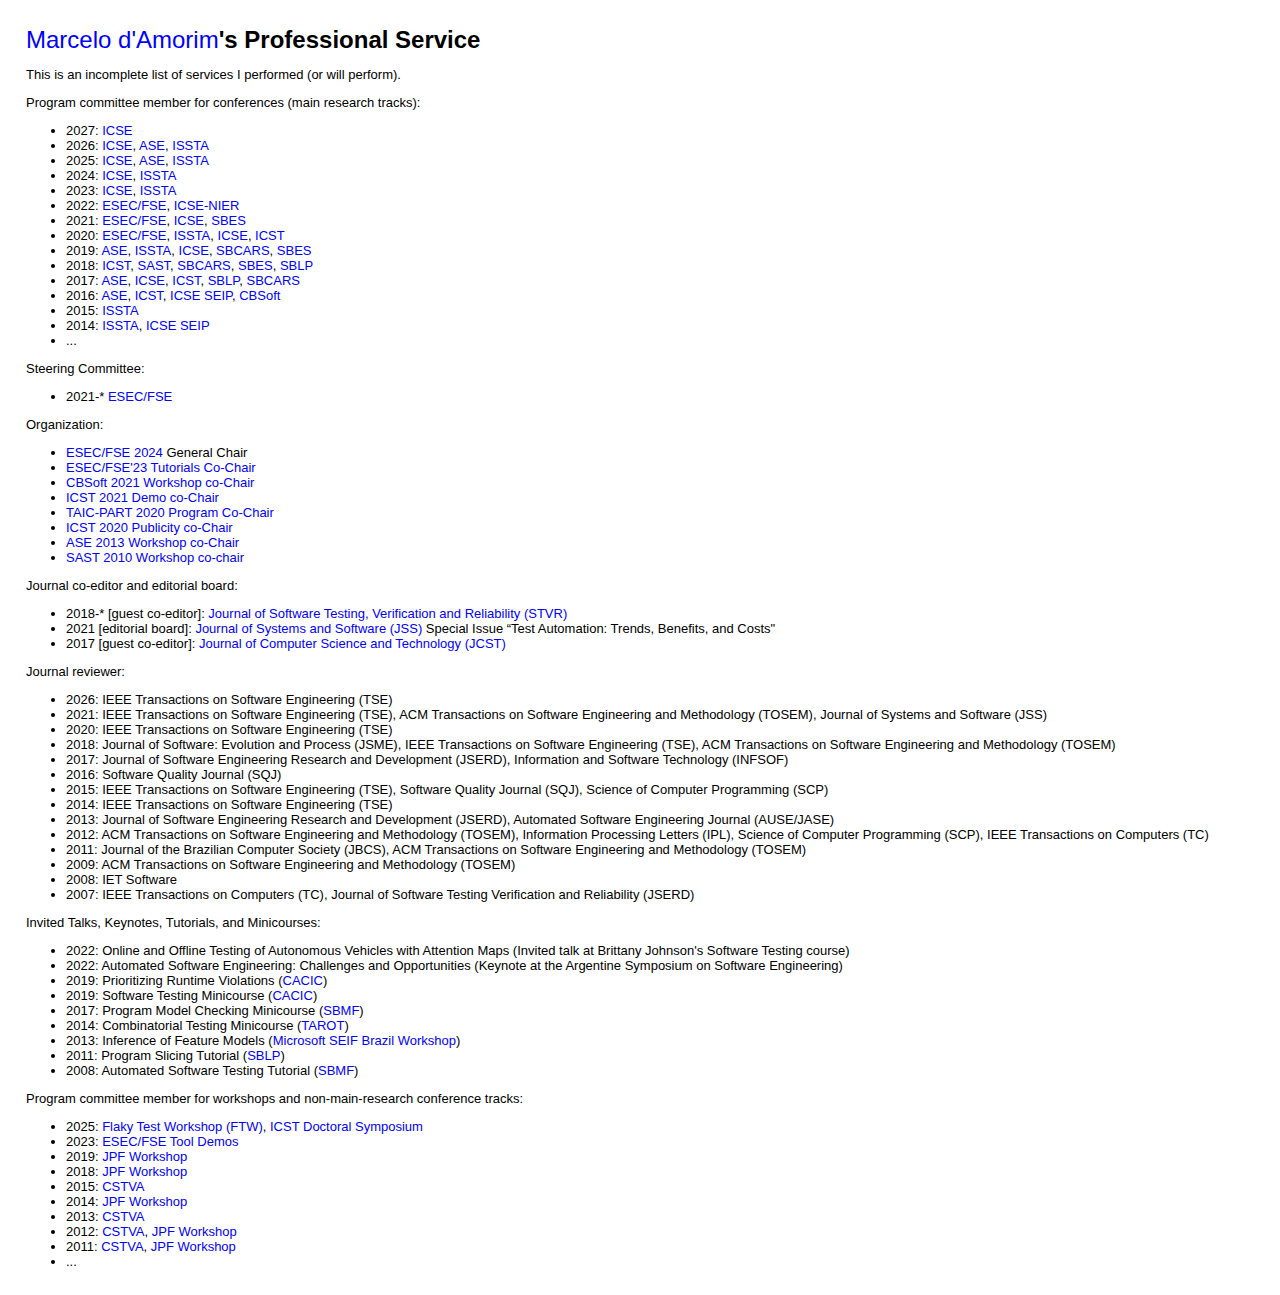
<file: service.html>
<!DOCTYPE HTML PUBLIC "-//W3C//DTD HTML 4.01//EN" "http://www.w3.org/TR/html4/strict.dtd">
<html>
<head>
  <title>Marcelo d'Amorim's Professional Service</title>
  <meta http-equiv="content-type" content="text/html; charset=utf-8">
  <link rel="stylesheet" href="style.css">  
</head>
<body>


    <strong><font size="+2">
<a href="http://www.cin.ufpe.br/~damorim">Marcelo d'Amorim</a>'s
Professional Service
</font></strong>


<p>
This is an incomplete list of services I performed (or will perform).
<!--For more details, please see my <a href="damorim-cv.pdf">CV</a>.-->

<!--
<p>
Steering committee member:
<ul>
<li> International Conference on Software Engineering (ICSE), 2017-2023
<li> International Conference on Software Testing, Verification, and Validation (ICST), 2015-2018
<li> International Symposium on Software Testing and Analysis (ISSTA), 2014-2021
</ul>
-->

<p>
Program committee member for conferences (main research tracks)<!--
(sorted in the reverse chronological order of when the event took place)-->:
<ul>
<li>
2027:
<a href="https://conf.researchr.org/home/icse-2027">ICSE</a>
<li>
2026:
<a href="https://conf.researchr.org/home/icse-2026">ICSE</a>,
<a href="https://conf.researchr.org/home/ase-2026">ASE</a>,
<a href="https://conf.researchr.org/home/issta-2026">ISSTA</a>                                                          
<li>
2025:
<a href="https://conf.researchr.org/home/icse-2025">ICSE</a>,
<a href="https://conf.researchr.org/home/ase-2025">ASE</a>,
<a href="https://conf.researchr.org/home/issta-2025">ISSTA</a>
<li>
2024:
<a href="https://conf.researchr.org/home/icse-2024">ICSE</a>,
<a href="https://conf.researchr.org/home/issta-2024">ISSTA</a>
<li>
2023:
<a href="https://conf.researchr.org/track/icse-2023/icse-2023-technical-track">ICSE</a>,
<a href="https://conf.researchr.org/home/issta-2023">ISSTA</a>
<li>
2022:
<a href="https://2022.esec-fse.org/">ESEC/FSE</a>,
<a href="https://conf.researchr.org/track/icse-2022/icse-2022-nier---new-ideas-and-emerging-results">ICSE-NIER</a>
<li>
2021: 
<a href="https://2021.esec-fse.org/">ESEC/FSE</a>,
<a href="https://conf.researchr.org/home/icse-2021">ICSE</a>,
<a href="http://cbsoft2021.joinville.udesc.br/sbes-pesquisa.php">SBES</a>
<li>
2020: 
<a href="https://2020.esec-fse.org/">ESEC/FSE</a>, 
<a href="https://conf.researchr.org/home/issta-2020">ISSTA</a>, 
<a href="https://conf.researchr.org/home/icse-2020">ICSE</a>,
<a href="http://www.icst2020.info/">ICST</a>
<li>
2019: <a href="https://2019.ase-conferences.org/">ASE</a>, 
<a href="https://conf.researchr.org/home/issta-2019">ISSTA</a>, 
<a href="https://conf.researchr.org/home/icse-2019">ICSE</a>,
<a href="https://cbsoft2019.ufba.br/#/sbcars">SBCARS</a>,
<a href="https://cbsoft2019.ufba.br/#/sbes">SBES</a>
<li>
2018: <a href="http://www.es.mdh.se/icst2018/">ICST</a>,
<a href="http://cbsoft2018.icmc.usp.br/#/sast">SAST</a>,
<a href="http://cbsoft2018.icmc.usp.br/#/sbcars">SBCARS</a>,
<a href="http://cbsoft2018.icmc.usp.br/#/sbes#researchTrackSbes">SBES</a>, 
<a href="http://cbsoft2018.icmc.usp.br/#/sblp">SBLP</a>
<li>
2017: <a href="http://www.ase2017.org/">ASE</a>, 
<a href="http://icse2017.gatech.edu/">ICSE</a>, 
<a href="http://www.aster.or.jp/conference/icst2017">ICST</a>,
<a href="http://www.lia.ufc.br/~cbsoft2017/xxi-sblp/">SBLP</a>,
<a href="http://www.lia.ufc.br/~cbsoft2017/xi-sbcars/">SBCARS</a>
<li>
2016: <a href="http://research.larc.smu.edu.sg/ase2016/">ASE</a>, 
<a href="http://www.cs.uic.edu/~icst2016/">ICST</a>, 
<a href="http://2016.icse.cs.txstate.edu/seip">ICSE SEIP</a>,
<a href="http://cbsoft.org/cbsoft2016/">CBSoft</a>
<li>
2015: <a href="http://issta2015.cs.uoregon.edu/">ISSTA</a>
<li>
2014: <a href="http://mir.cs.illinois.edu/issta2014/">ISSTA</a>,
<a href="http://2014.icse-conferences.org/SEIP">ICSE SEIP</a>


<li>...

</ul>

<p>
Steering Committee:
<ul>
<li>
2021-* <a href="https://www.esec-fse.org/steering_committee">ESEC/FSE</a>
</ul>

<p>
Organization:
<ul>
<li>
<a href="https://www.esec-fse.org/">ESEC/FSE 2024</a> General Chair
<li>
<a href="https://2023.esec-fse.org/track/fse-2023-tutorials">
  ESEC/FSE'23 Tutorials Co-Chair</a>
<li>
<a href="http://cbsoft2021.joinville.udesc.br/workshops.php">CBSoft 2021 Workshop co-Chair</a>
<li>
<a href="http://www.icst2021.info/">ICST 2021 Demo co-Chair</a>
<li>
<a href="http://www2020.taicpart.org/">TAIC-PART 2020 Program Co-Chair</a>
<li>
<a href="http://www.icst2020.info/">ICST 2020 Publicity co-Chair</a>
<li>
<a href="http://www.ase2013.org">ASE 2013 Workshop co-Chair</a>
<li>
<a href="http://sbmf2010.dimap.ufrn.br/sast/commiteessast.htm">SAST 2010 Workshop co-chair</a>
</ul>

<p>
Journal co-editor and editorial board:
<ul>
<li>
2018-* [guest co-editor]: <a href="https://onlinelibrary.wiley.com/page/journal/10991689/homepage/editorialboard.html">Journal of Software Testing, Verification and Reliability (STVR)</a>
<li>
2021 [editorial board]: 
<a href="https://www.journals.elsevier.com/journal-of-systems-and-software/call-for-papers/special-issue-on-test-automation-trends-benefits-and-costs">Journal of Systems and Software (JSS)</a> Special Issue “Test Automation: Trends, Benefits, and Costs"
<li> 
2017 [guest co-editor]: 
<a href="https://link.springer.com/article/10.1007%2Fs11390-017-1782-3">Journal of Computer Science and Technology (JCST)</a>
</ul>


<p>
Journal reviewer:
<ul>
  <li>
2026: 
IEEE Transactions on Software Engineering (TSE)
<li>
2021: 
IEEE Transactions on Software Engineering (TSE),
ACM Transactions on Software Engineering and Methodology (TOSEM),
Journal of Systems and Software (JSS)
<li> 
2020: 
IEEE Transactions on Software Engineering (TSE)
<li> 
2018: Journal of Software: Evolution and Process (JSME),
IEEE Transactions on Software Engineering (TSE),
ACM Transactions on Software Engineering and Methodology (TOSEM)
<li> 
2017: Journal of Software Engineering Research and Development (JSERD),
Information and Software Technology (INFSOF)
<li> 
2016: Software Quality Journal (SQJ)
<li>
2015: IEEE Transactions on Software Engineering (TSE),
Software Quality Journal (SQJ),
Science of Computer Programming (SCP)
<li>
2014: IEEE Transactions on Software Engineering (TSE)
<li>
2013: Journal of Software Engineering Research and Development (JSERD),
Automated Software Engineering Journal (AUSE/JASE)
<li>
2012: ACM Transactions on Software Engineering and Methodology (TOSEM),
Information Processing Letters (IPL),
Science of Computer Programming (SCP),
IEEE Transactions on Computers (TC)
<li>
2011: Journal of the Brazilian Computer Society (JBCS), 
ACM Transactions on Software Engineering and Methodology (TOSEM)
<li>
2009: ACM Transactions on Software Engineering and Methodology (TOSEM)
<li>
2008: IET Software
<li>
2007: IEEE Transactions on Computers (TC),
Journal of Software Testing Verification and Reliability (JSERD)
</ul>

<p>
Invited Talks, Keynotes, Tutorials, and Minicourses:

<ul>
<li> 2022: Online and Offline Testing of Autonomous Vehicles with Attention Maps (Invited talk at Brittany Johnson's Software Testing course)
<li> 2022: Automated Software Engineering: Challenges and Opportunities (Keynote at the Argentine Symposium on Software Engineering)
  <!--  
	<li> 2022: Taming Nondeterministic Problems in Software Artifacts ()
	<li> 2021: Using Noise to Detect Test Flakiness (TU Wien, TU Munich)
  -->
<li> 2019: Prioritizing Runtime Violations (<a href="https://cacic2019.exa.unrc.edu.ar/">CACIC</a>)
<li> 2019: Software Testing Minicourse (<a href="https://cacic2019.exa.unrc.edu.ar/">CACIC</a>)
<li> 2017: Program Model Checking Minicourse (<a href="http://sbmf2017.cin.ufpe.br/">SBMF</a>)
<li> 2014: Combinatorial Testing Minicourse (<a href="https://twitter.com/tarot_2014">TAROT</a>)
<li> 2013: Inference of Feature Models (<a href="https://www.microsoft.com/en-us/research/event/seif-brazil-workshop-2013/">Microsoft SEIF Brazil Workshop</a>)
<li> 2011: Program Slicing Tutorial (<a href="http://www.each.usp.br/cbsoft2011/ingles/sblp/sblp_en.html">SBLP</a>)
<li> 2008: Automated Software Testing Tutorial (<a href="http://www.lasid.ufba.br/sbmf2008/">SBMF</a>)
</ul>

<p>
Program committee member for workshops and non-main-research conference tracks<!--
(sorted in the reverse chronological order of when the event took place)-->:
<ul>
  <li>
    2025:    
    <a href="https://conf.researchr.org/home/icse-2025/ftw-2025">Flaky
      Test Workshop (FTW)</a>, 
    <a href="https://conf.researchr.org/track/icst-2025/icst-2025-doctoral-symposium">ICST Doctoral Symposium</a>    
  <li>
    2023:    
    <a href="https://2023.esec-fse.org/committee/fse-2023-demonstrations-program-committee">ESEC/FSE
      Tool
      Demos</a>
  <li> 
    2019: 
    <a href="http://cbsoft.org/cbsoft2016/">JPF Workshop</a>
  <li> 
    2018: 
    <a href="https://2018.fseconference.org/track/jpf-2018-papers">JPF Workshop</a>
  <li>
    2015:
    <a href="http://www.cs.utah.edu/~rsas/cstva15/cfp.html">CSTVA</a>
  <li> 
    2014: <a href="http://soarlab.org/events/jpf2014/">JPF Workshop</a>
  <li>
    2013: <a href="http://cstva2013.univ-fcomte.fr/">CSTVA</a>
  <li> 
    2012: <a href="http://srg.doc.ic.ac.uk/cstva12/">CSTVA</a>,
    <a href="https://ti.arc.nasa.gov/events/jpf-workshop-2012/">JPF Workshop</a>
  <li> 
    2011: <a href="https://www.st.cs.uni-saarland.de/cstva11/">CSTVA</a>,
    <a href="https://ti.arc.nasa.gov/events/jpf-workshop-2011/">JPF Workshop</a>
  <li>...
</ul>



<!---
<p>
Funding evaluation:
<ul>
<li>2018: one <a href="http://www.nsf.gov">NSF</a> panel
<li>2018: one <a href="http://www.fnr.lu">National Research Fund (FNR), Luxembourg</a> proposal
<li>2017: two <a href="http://www.nsf.gov">NSF</a> panels
<li>2017: one <a href="http://www.fnr.lu">National Research Fund (FNR), Luxembourg</a> proposal
<li>2017: one <a href="http://www.ugc.edu.hk/eng/rgc">University Grants Committee Research Grants Council (UGC/RGC), Hong Kong</a> proposal
</ul>

<p>
Award evaluation:
<ul>
<li>ICST Most Influential Paper 2018 Committee <b>Chair</b>
<li><a href="http://www.sigsoft.org/awards/impactPaperAward.html">ACM SIGSOFT Impact Paper Award</a>
2015 Committee <b>Chair</b>
</ul>

<p>
Workshop co-organizer:
<ul>
<li> <a href="https://jpf.byu.edu/jpf-workshop-2017">JPF 2017</a>,
<a href="http://conf.researchr.org/track/issta-2017/issta-2017-tecps">TECPS 2017</a>
<li><a href="http://2016.icse.cs.txstate.edu/workshopCall">ICSE Workshops 2016</a>,
<a href="http://www2016.taicpart.org">TAIC PART 2016</a>
<li><a href="http://ase2012.paluno.uni-due.de/workshops/">ASE 2012 Workshops and Tutorials</a> <b>Co-Chair</b>
<li><a href="http://sites.google.com/site/sotaaserws/">SOTA 2011</a>,
<a href="http://sites.google.com/site/sseatws/">SSEAT 2011</a>,
Parallel Programming Tools at the Intel UPCRC Symposium
<li><a href="http://sites.google.com/site/sseatws/">SSEAT 2010</a>
<li><a href="http://mir.cs.illinois.edu/sseat">SSEAT 2009</a>,
<a href="http://www.softqual.ucalgary.ca/events/STEW2009">STEW 2009</a>
<li><a href="http://mir.cs.illinois.edu/sseat">SSEAT 2008</a>
</ul>
-->


</html>
</file>
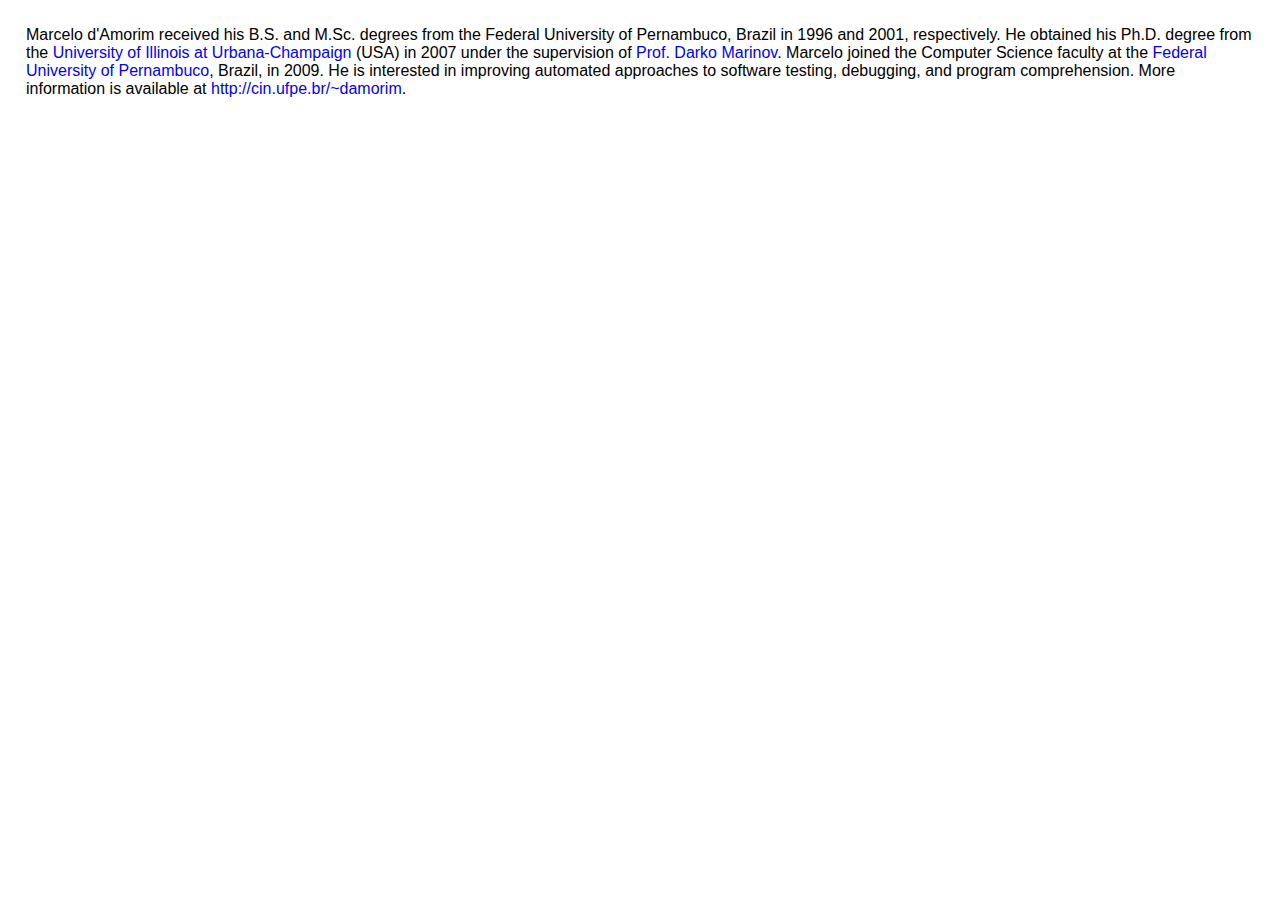
<file: short-bio.html>
<!DOCTYPE HTML PUBLIC "-//W3C//DTD HTML 4.0 Transitional//EN">
<html>


<head>
  <title>Marcelo d'Amorim short bio</title>
  <meta http-equiv="content-type" content="text/html; charset=ISO-8859-1">
  <link rel="stylesheet" type="text/css" href="style.css">
  <link rel="shortcut icon" href="cubes.png">
<script type="text/javascript">

  var _gaq = _gaq || [];
  _gaq.push(['_setAccount', 'UA-24904239-1']);
  _gaq.push(['_trackPageview']);

  (function() {
    var ga = document.createElement('script'); ga.type = 'text/javascript'; ga.async = true;
    ga.src = ('https:' == document.location.protocol ? 'https://ssl' : 'http://www') + '.google-analytics.com/ga.js';
    var s = document.getElementsByTagName('script')[0]; s.parentNode.insertBefore(ga, s);
  })();

</script>
</head>


<body>

<font size=3>

Marcelo d'Amorim received his B.S. and M.Sc. degrees from the Federal
University of Pernambuco, Brazil in 1996 and 2001, respectively.  He
obtained his Ph.D. degree from
the <a href="http://cs.illinois.edu">University of Illinois at
Urbana-Champaign</a> (USA) in 2007 under the supervision
of <a href="http://www-faculty.cs.uiuc.edu/~marinov/">Prof. Darko
Marinov</a>.  Marcelo joined the Computer Science faculty at the
<a href="http://cin.ufpe.br">Federal University of Pernambuco</a>,
Brazil, in 2009.  He is interested in improving automated approaches to software testing, debugging, and program comprehension.  More information is available
at <a href="http://cin.ufpe.br/~damorim">http://cin.ufpe.br/~damorim</a>.
</font>

<!--
His research interests are on verification and
validation of external quality attributes of software.  He is
particularly interested in the construction and evaluation of
automated techniques and tools to detect and isolate defects in
programs (i.e., testing and debugging). 
-->


</body>
</html>
</file>
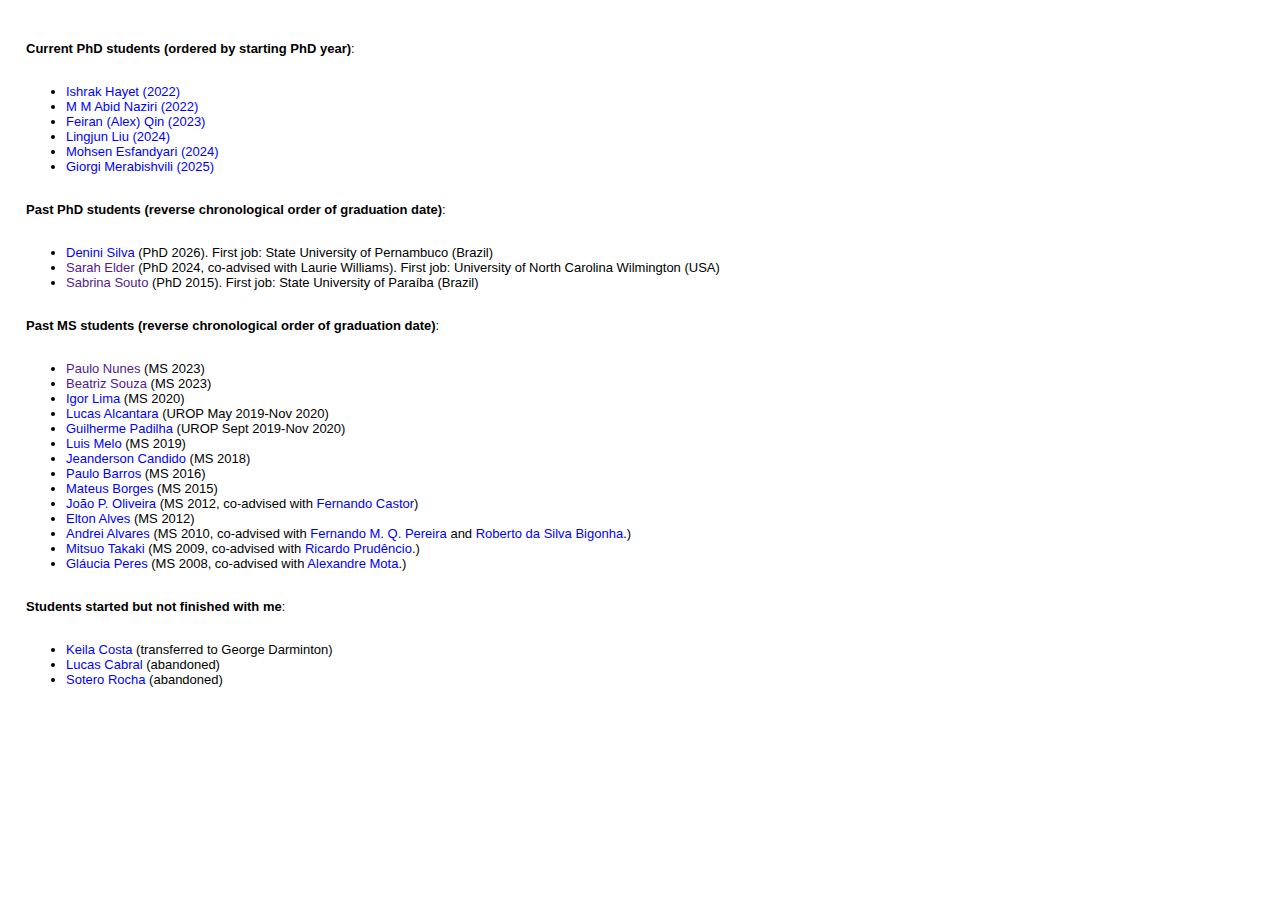
<file: students.html>
<!DOCTYPE HTML PUBLIC "-//W3C//DTD HTML 4.01//EN"
   "http://www.w3.org/TR/html4/strict.dtd">

<head>
  <title>Marcelo d'Amorim: Students</title>
  <meta http-equiv="content-type" content="text/html; charset=ISO-8859-1">
  <link rel="shortcut icon" href="../micon.png">    
<!--  <link rel="shortcut icon" href="favicon.ico">-->
<!--  <link href="students.css" rel="stylesheet" type="text/css">-->
    <link rel="stylesheet" href="style.css">
  
</head>

<body>

<!-------BOTTOM (BIO, RESEARCH STATEMENT) -------->

<br><b>Current PhD students (ordered by starting PhD year)</b>:<br><br>

<!--<li><a href="http://www.cin.ufpe.br/~dsc4" target="_blank">Daniela Costa</a> (since Mar. 2020, PhD co-advised with <a href="http://www.cin.ufpe.br/~cabm" target="_blank">Carlos Mello</a>)</li>
<li><a href="https://github.com/matosjr" target="_blank">Jo&atilde;o B. P. M. J&uacute;nior</a> (since Mar. 2018, PhD co-advised with <a href="https://www.research.manchester.ac.uk/portal/lucas.cordeiro.html" target="_blank">Lucas Cordeiro</a>)</li>--!>

<ul> 

  <!---  <li><a href="" target="_blank">Sen Fang</a> (PhD)</li>  -->

  <li><a href="https://ihayet.github.io" target="_blank">Ishrak Hayet (2022)</a></li>
  <li><a href="https://abidnazirisami.github.io" target="_blank">M M Abid Naziri (2022)</a></li>    
  <li><a href="https://nsdi.dev" target="_blank">Feiran (Alex) Qin (2023)</a></li> 
  <li><a href="https://lingjunliu.github.io" target="_blank">Lingjun
      Liu (2024)</a></li>

  <li><a href="https://mohsen-esfandyari.github.io" target="_blank">Mohsen Esfandyari (2024)</a></li>

<!--  <li><a href="" target="_blank">Tural Mehtiyev (2024)</a></li>-->

  <li><a href="https://giorgix121.github.io" target="_blank">Giorgi Merabishvili (2025)</a></li>      

<!--  <li><a href="http://denini08.github.io" target="_blank">Denini Silva</a> (PhD UFPE)</li>  -->
  
</ul>

<br><b>Past PhD students (reverse chronological order of graduation
  date)</b>:<br><br>

<ul>
  <li><a href="http://denini08.github.io" target="_blank">Denini
  Silva</a> (PhD 2026). First job: State University of Pernambuco (Brazil)</li>    
  <li><a href="" target="_blank">Sarah Elder</a> (PhD 2024, co-advised
    with Laurie Williams). First job: University of North Carolina
    Wilmington (USA)</li>
  <li><a href="" target="_blank">Sabrina
  Souto</a> (PhD 2015). First job: State University of Para&iacute;ba (Brazil)</li>  
</ul>

<br><b>Past MS students (reverse chronological order of graduation date)</b>:<br><br>

<ul>
  <li><a href="" target="_blank">Paulo Nunes</a> (MS 2023)</li>    
  <li><a href="" target="_blank">Beatriz Souza</a> (MS 2023)</li>  
  <li><a href="http://www.cin.ufpe.br/~isol2" target="_blank">Igor  Lima</a>  (MS 2020)</li>
  <li><a href="http://www.cin.ufpe.br/~lama2" target="_blank">Lucas Alcantara</a>  (UROP May 2019-Nov 2020)</li>
  <li><a href="http://www.cin.ufpe.br/~gagp" target="_blank">Guilherme  Padilha</a> (UROP Sept 2019-Nov 2020)</li>  
  <li><a href="http://www.cin.ufpe.br/~lhsm" target="_blank">Luis  Melo</a>  (MS 2019)</li>
  <li><a href="http://jeandersonbc.github.io" target="_blank">Jeanderson Candido</a> (MS 2018)</li>
  <li><a href="http://www.cin.ufpe.br/~pbsf" target="_blank">Paulo Barros</a> (MS 2016)</li>
  <li><a href="http://www.cin.ufpe.br/~mab" target="_blank">Mateus Borges</a> (MS 2015)</li>
  <li><a href="mailto:jpsantos.oliveira@gmail.com">Jo&atilde;o P. Oliveira</a> (MS 2012, co-advised with <a href="https://sites.google.com/a/cin.ufpe.br/castor/">Fernando Castor</a>)</li>
  <li><a href="mailto:eltonrenan.alves@gmail.com">Elton Alves</a> (MS 2012)</li>
  <li><a href="mailto:logitech@gmail.com">Andrei Alvares</a> (MS 2010, co-advised with <a href="http://homepages.dcc.ufmg.br/~fpereira/">Fernando M. Q. Pereira</a> and <a href="http://homepages.dcc.ufmg.br/~bigonha/">Roberto da Silva Bigonha</a>.)</li>
  <li><a href="mailto:mitsuotakaki@gmail.com">Mitsuo Takaki</a> (MS 2009, co-advised with <a href="http://www.cin.ufpe.br/~rbcp">Ricardo Prud&ecirc;ncio</a>.)</li>
  <li><a href="mailto:gauperes@gmail.com">Gl&aacute;ucia Peres</a> (MS 2008, co-advised with <a href="http://www.cin.ufpe.br/~acm">Alexandre Mota</a>.)</li>
</ul>

<br><b>Students started but not finished with me</b>:<br><br>
<ul>
  <li><a href="http://keilabcs.github.io" target="_blank">Keila
  Costa</a> (transferred to George
  Darminton)</li>   <li><a href="http://www.cin.ufpe.br/~lcc4"
                           target="_blank">Lucas Cabral</a> (abandoned)</li>
  <li><a href="http://www.cin.ufpe.br/~srsj2" target="_blank">Sotero Rocha</a> (abandoned)</li>   
</ul>

</body>
</html>
</file>
<file: advices.css>
/* Century Schoolbook font is very similar to Computer Modern Math: cmmi */
.MATH    { font-family: "Century Schoolbook", serif; }
.MATH I  { font-family: "Century Schoolbook", serif; font-style: italic }
.BOLDMATH { font-family: "Century Schoolbook", serif; font-weight: bold }

/* implement both fixed-size and relative sizes */
SMALL.XTINY		{ font-size : xx-small }
SMALL.TINY		{ font-size : x-small  }
SMALL.SCRIPTSIZE	{ font-size : smaller  }
SMALL.FOOTNOTESIZE	{ font-size : small    }
SMALL.SMALL		{  }
BIG.LARGE		{  }
BIG.XLARGE		{ font-size : large    }
BIG.XXLARGE		{ font-size : x-large  }
BIG.HUGE		{ font-size : larger   }
BIG.XHUGE		{ font-size : xx-large }

/* heading styles */
H1		{  }
H2		{  }
H3		{  }
H4		{  }
H5		{  }

/* mathematics styles */
DIV.displaymath		{ }	/* math displays */
TD.eqno			{ }	/* equation-number cells */


/* document-specific styles come next */
DIV.navigation		{   }
SPAN.textbf		{ font-weight: bold  }
SPAN.textit		{ font-style: italic  }
</file>
<file: style.css>
body {
<!--    background-color:#fff8f0;-->
        background-color:#FFFFFF;
	margin:2em;
	padding:0;
	font:13px Optima, Arial, Helvetica, sans-serif;
        font-weight:500;
}

a {
	font-weight:500;
	text-decoration:none;
}

a:link {color:#0000FF; } <!--#001f77-->
a:visited {color:#625142;}

h1 {font-size: 1.2em; padding:3px 10px 3px;}
h2 {font-size: 1.2em; color: black;} 
h3 {font-size: 1em; color: black;}
</file>
